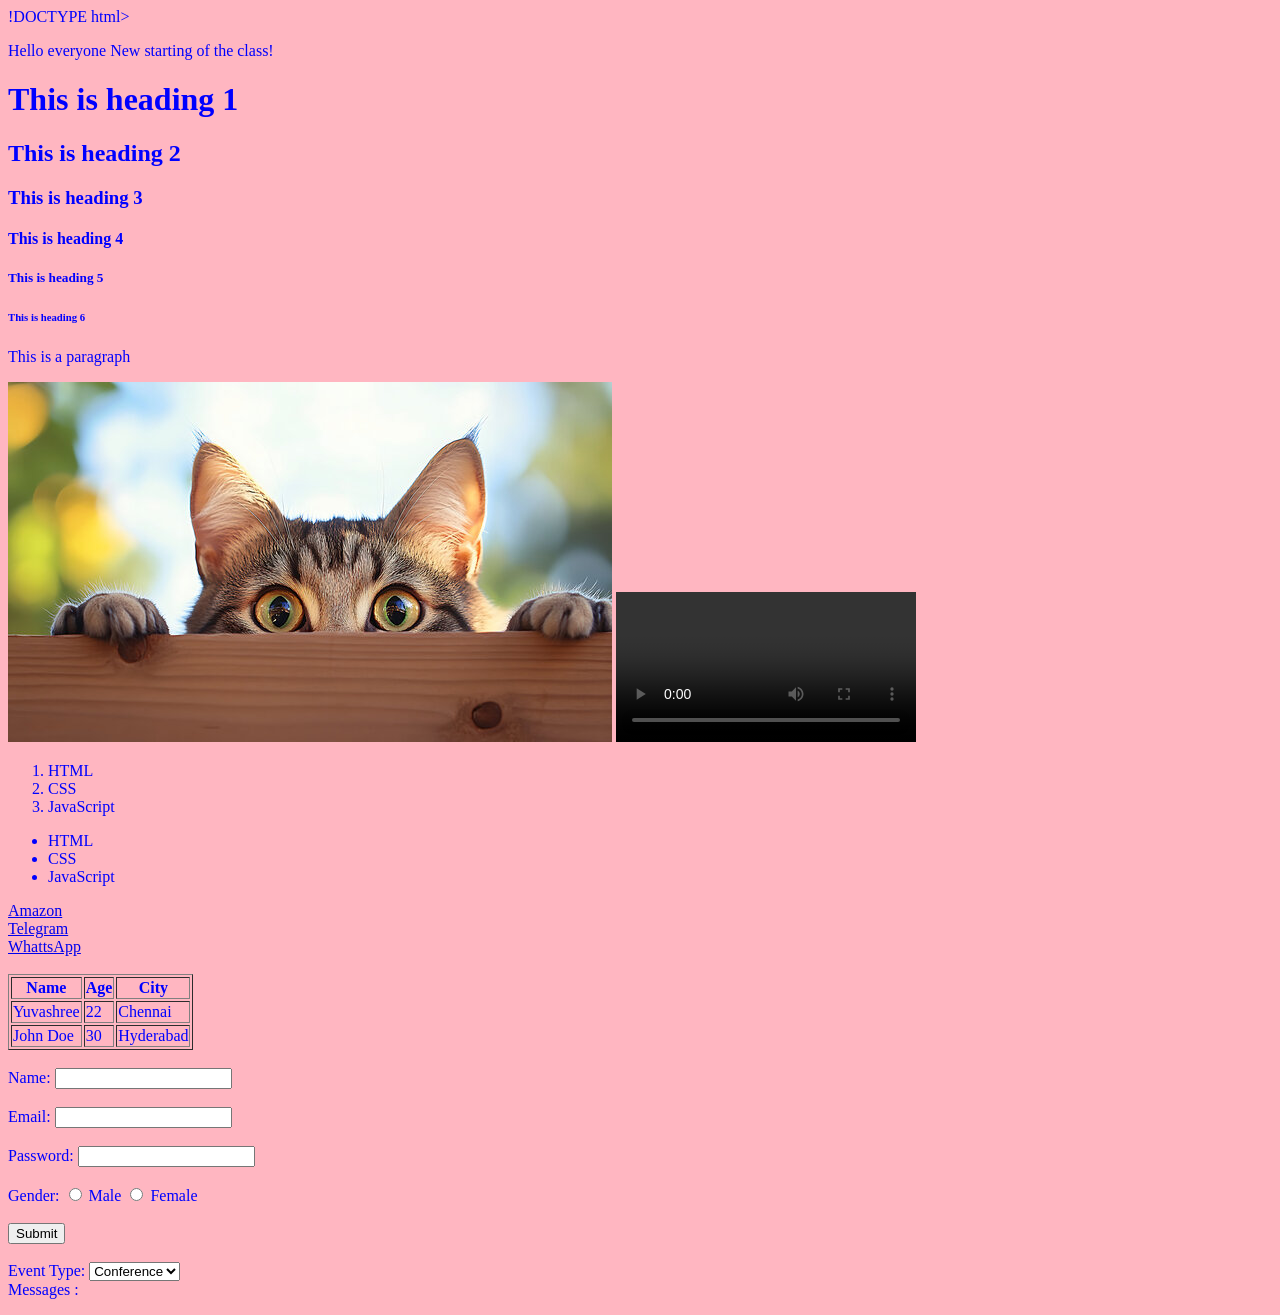
<file: index.html>
!DOCTYPE html>
<html>
    <head>
        <title> My FirstWebsite </title>
    </head>
    <body style="color:blue; background-color:lightpink">            <p> Hello everyone New starting of the class! </p>
        <h1> This is heading 1 </h1>
        <h2> This is heading 2 </h2>    
        <h3> This is heading 3 </h3>
        <h4> This is heading 4 </h4>
        <h5> This is heading 5 </h5>
        <h6> This is heading 6 </h6>
        <p> This is a paragraph </p>
         <img src = "360_F_1394511705_kl1T3a1LCyuHE3vTPnnG7lrjYWqkLAAs.jpg" />
        <video controls>           </video>
        <ol>
            <li> HTML </li>
            <li> CSS </li>
            <li> JavaScript </li>
        </ol>
        <ul>
            <li> HTML </li>
            <li> CSS </li>
            <li> JavaScript </li>
        </ul>
        <header></header>
        <footer></footer>
        <nav>
                <a href="http://amazon.in"> Amazon </a><br>
                <a href="http://telegram.com"> Telegram </a><br>
                <a href="http://web.whattsapp.com"> WhattsApp </a><br>
        </nav><br>          <table border="1">
            <tr>
                <th> Name </th>
                <th> Age </th>
                <th> City </th>
            </tr>
            <tr>
                <td> Yuvashree </td>
                <td> 22 </td>
                <td> Chennai </td>
            </tr>
            <tr>
                <td> John Doe </td>
                <td> 30 </td>
                <td> Hyderabad </td>
            </tr>
        </table><br>
        <form>
            <label for="name"> Name: </label>
            <input type="text" id="name" name="name"><br><br>
            <label for="email"> Email: </label>
            <input type="email" id="email" name="email"><br><br>
            <label for="password"> Password: </label>
            <input type="password" id="password" name="password"><br><br>
            <label for="gender"> Gender: </label>
            <input type="radio" name="gender"> Male
            <input type="radio" name="gender"> Female <br><br>
            <input type="submit" value="Submit"><br><br>
            <label> Event Type: </label>
            <select>
                <option value="conference"> Conference </option>
                <option value="workshop"> Workshop </option>
                <option value="webinar"> Webinar </option>
            </select><br>
            <label> Messages : </label><br>
</file>
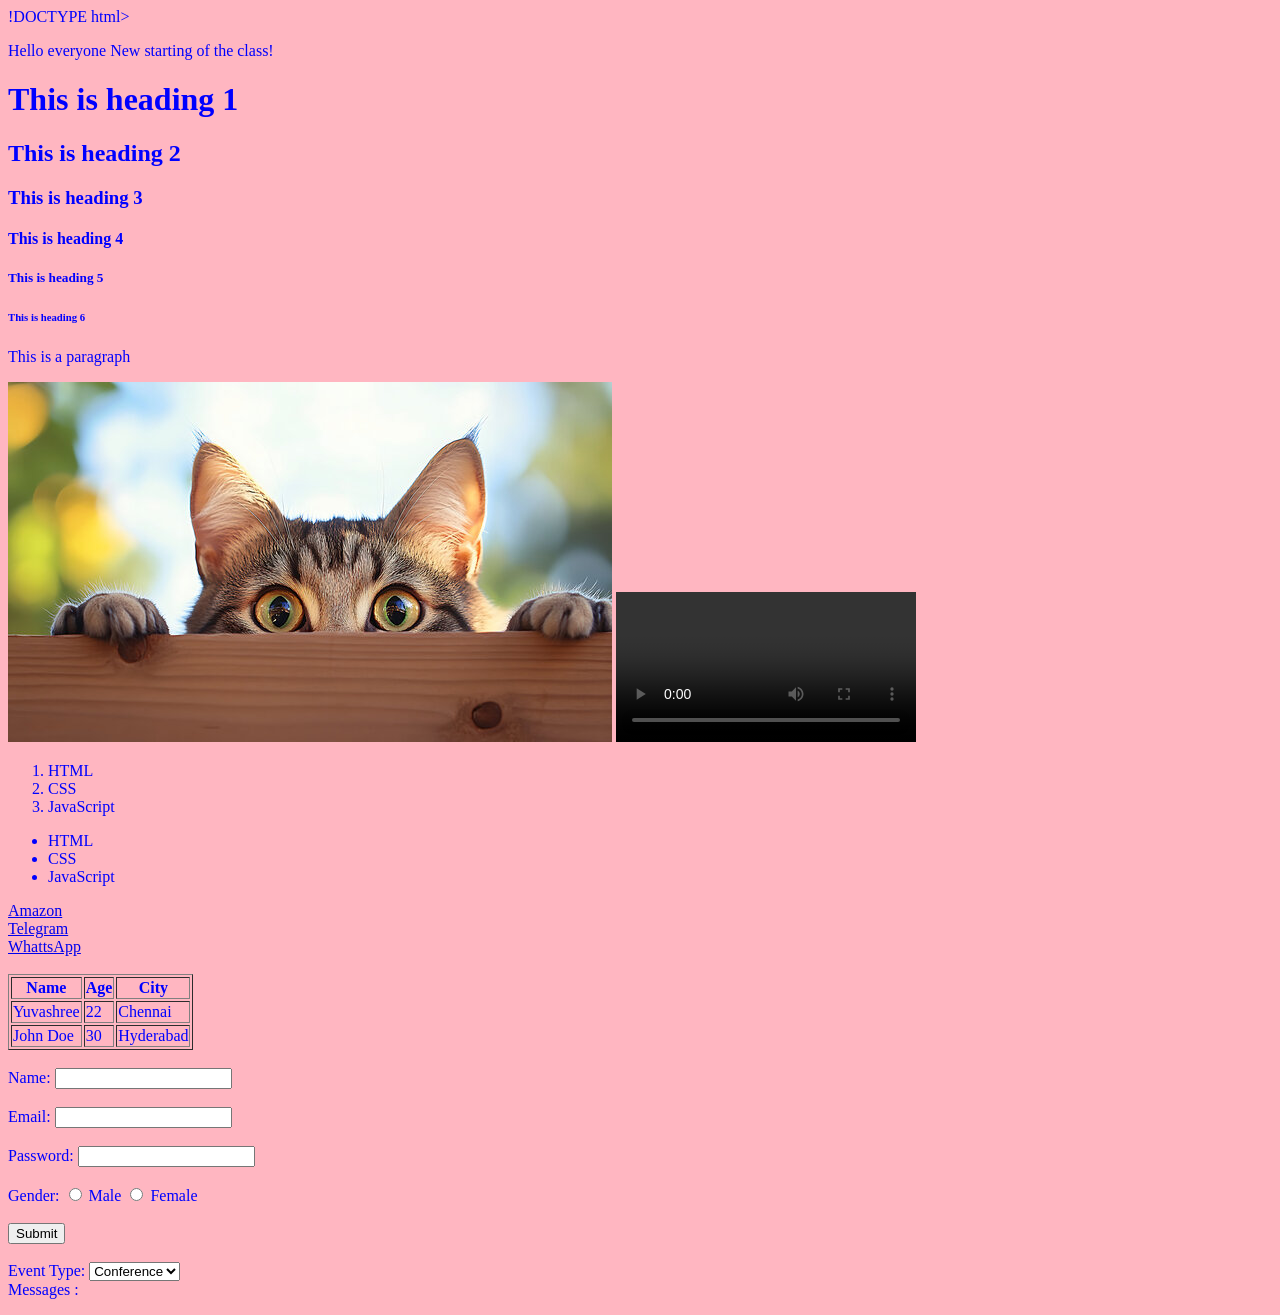
<file: html/index.html>
!DOCTYPE html>
<html>
    <head>
        <title> My FirstWebsite </title>
    </head>
    <body style="color:blue; background-color:lightpink">            <p> Hello everyone New starting of the class! </p>
        <h1> This is heading 1 </h1>
        <h2> This is heading 2 </h2>    
        <h3> This is heading 3 </h3>
        <h4> This is heading 4 </h4>
        <h5> This is heading 5 </h5>
        <h6> This is heading 6 </h6>
        <p> This is a paragraph </p>
         <img src = "360_F_1394511705_kl1T3a1LCyuHE3vTPnnG7lrjYWqkLAAs.jpg" />
        <video controls>           </video>
        <ol>
            <li> HTML </li>
            <li> CSS </li>
            <li> JavaScript </li>
        </ol>
        <ul>
            <li> HTML </li>
            <li> CSS </li>
            <li> JavaScript </li>
        </ul>
        <header></header>
        <footer></footer>
        <nav>
                <a href="http://amazon.in"> Amazon </a><br>
                <a href="http://telegram.com"> Telegram </a><br>
                <a href="http://web.whattsapp.com"> WhattsApp </a><br>
        </nav><br>          <table border="1">
            <tr>
                <th> Name </th>
                <th> Age </th>
                <th> City </th>
            </tr>
            <tr>
                <td> Yuvashree </td>
                <td> 22 </td>
                <td> Chennai </td>
            </tr>
            <tr>
                <td> John Doe </td>
                <td> 30 </td>
                <td> Hyderabad </td>
            </tr>
        </table><br>
        <form>
            <label for="name"> Name: </label>
            <input type="text" id="name" name="name"><br><br>
            <label for="email"> Email: </label>
            <input type="email" id="email" name="email"><br><br>
            <label for="password"> Password: </label>
            <input type="password" id="password" name="password"><br><br>
            <label for="gender"> Gender: </label>
            <input type="radio" name="gender"> Male
            <input type="radio" name="gender"> Female <br><br>
            <input type="submit" value="Submit"><br><br>
            <label> Event Type: </label>
            <select>
                <option value="conference"> Conference </option>
                <option value="workshop"> Workshop </option>
                <option value="webinar"> Webinar </option>
            </select><br>
            <label> Messages : </label><br>
</file>
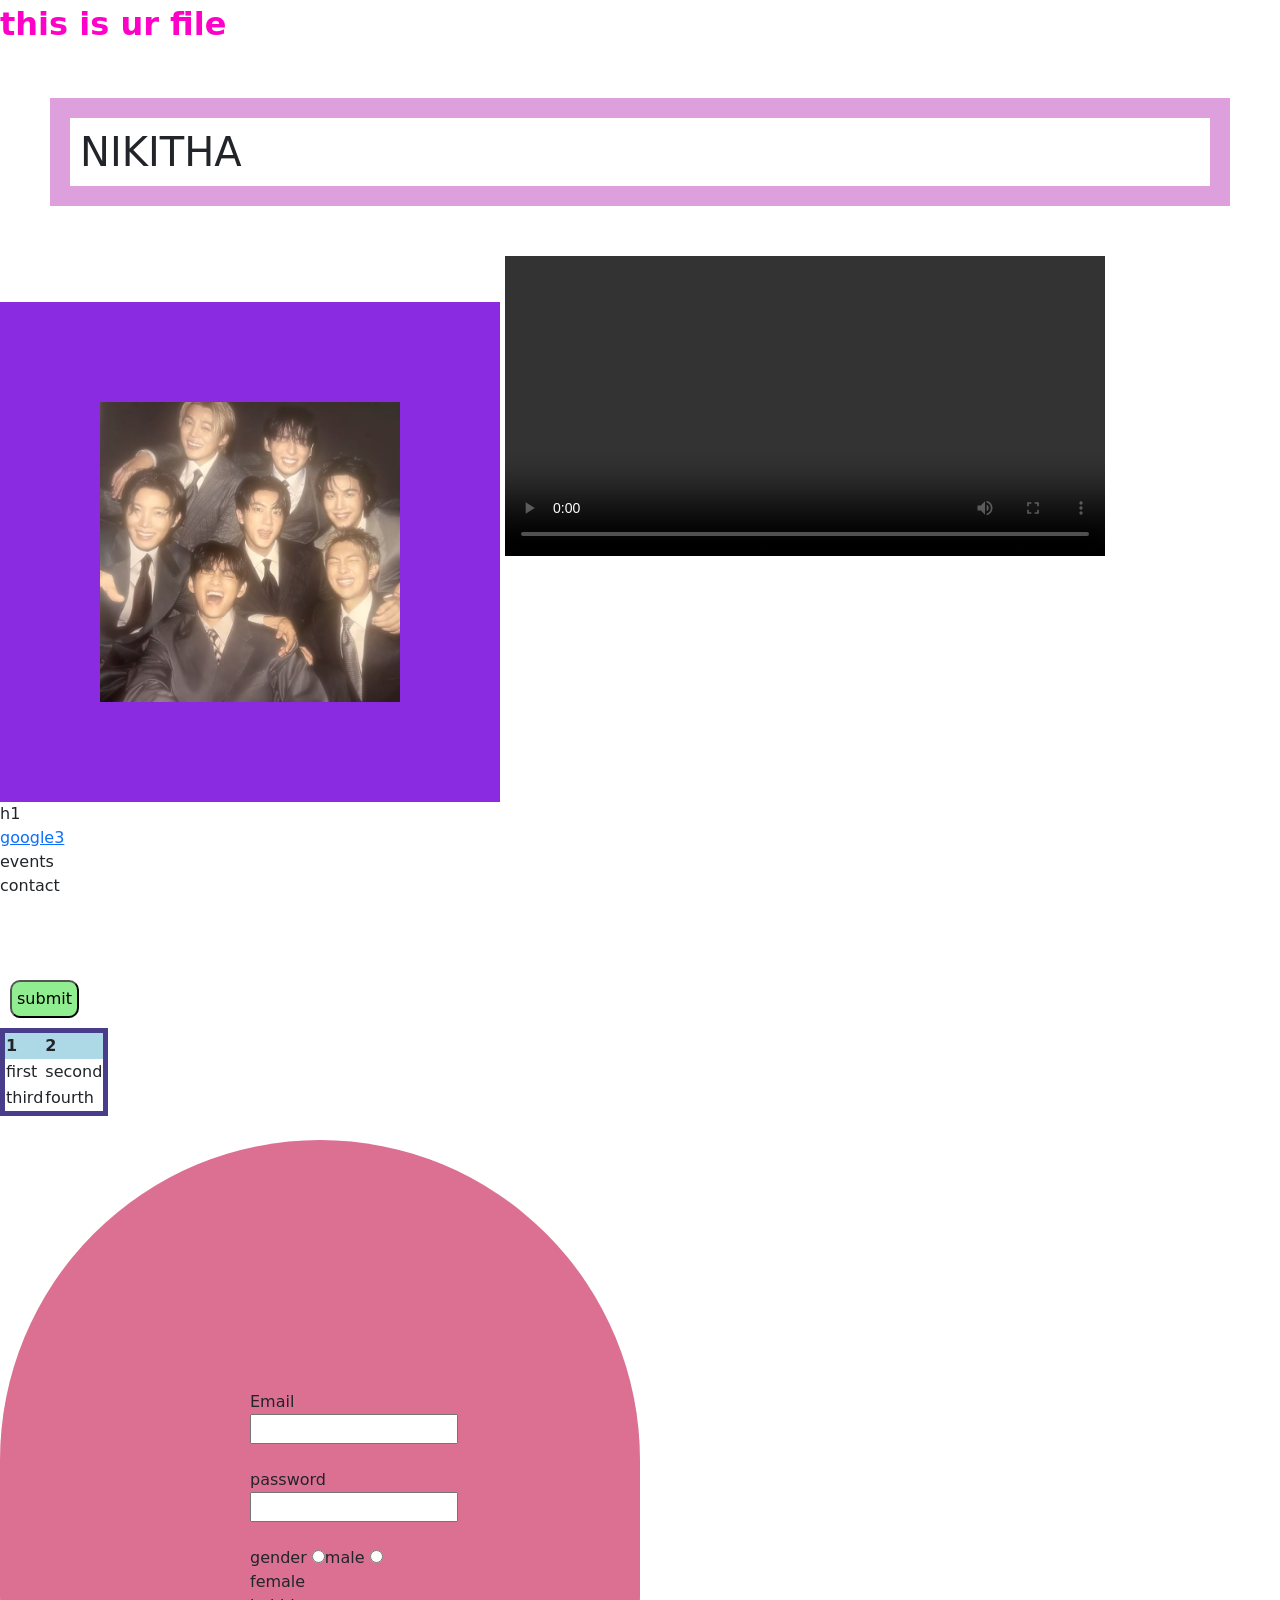
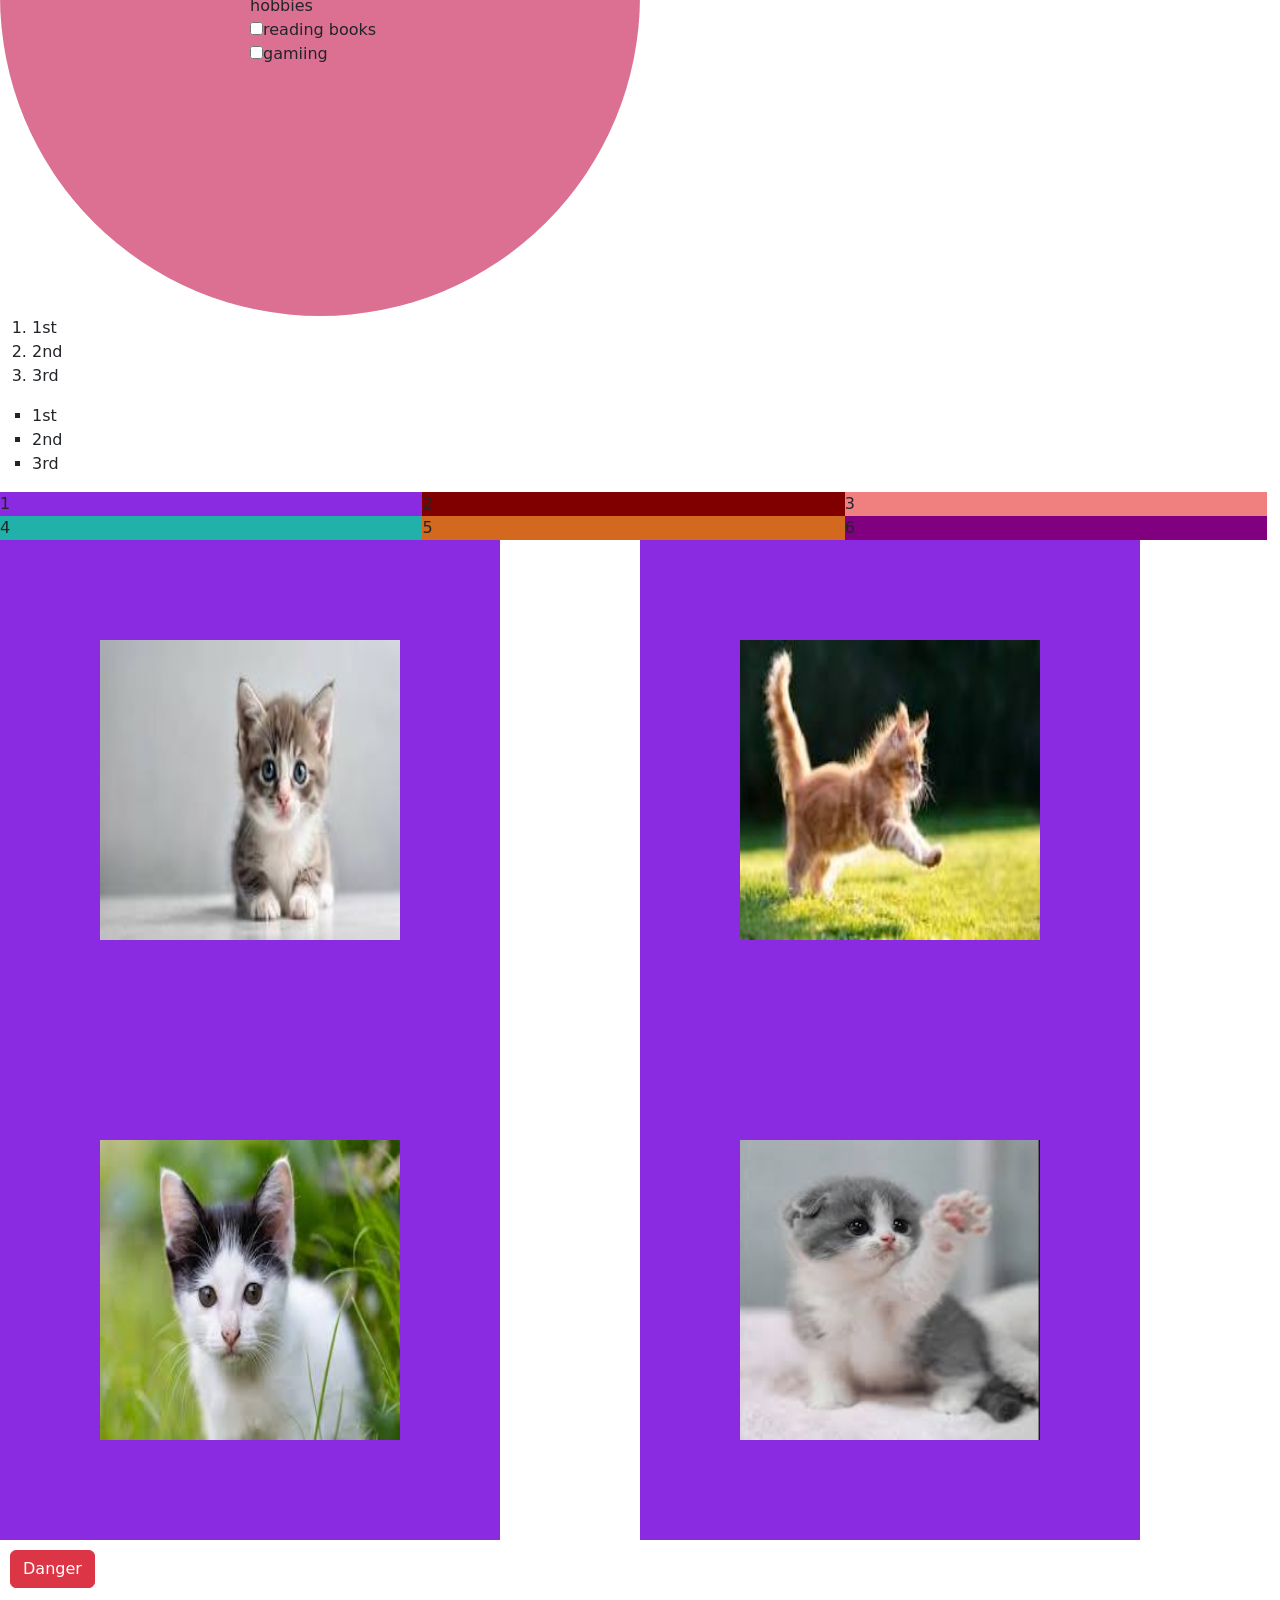
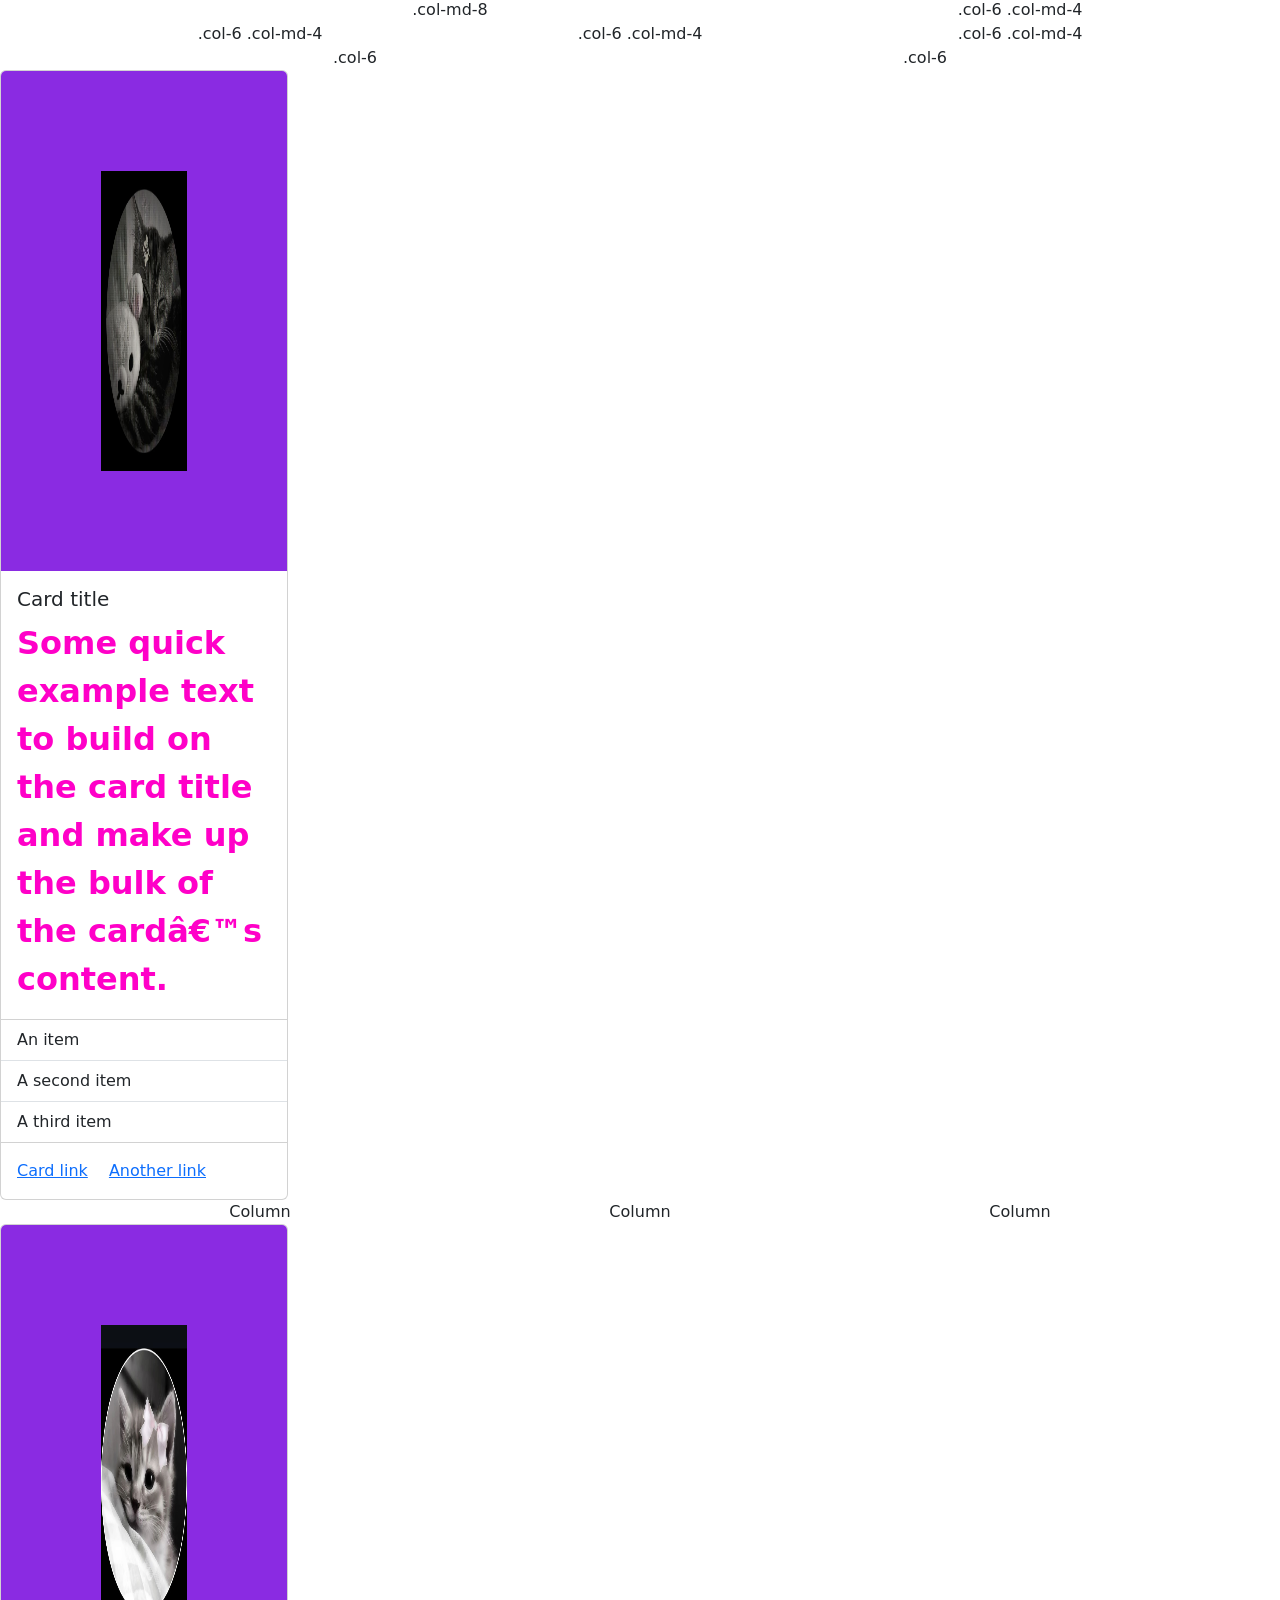
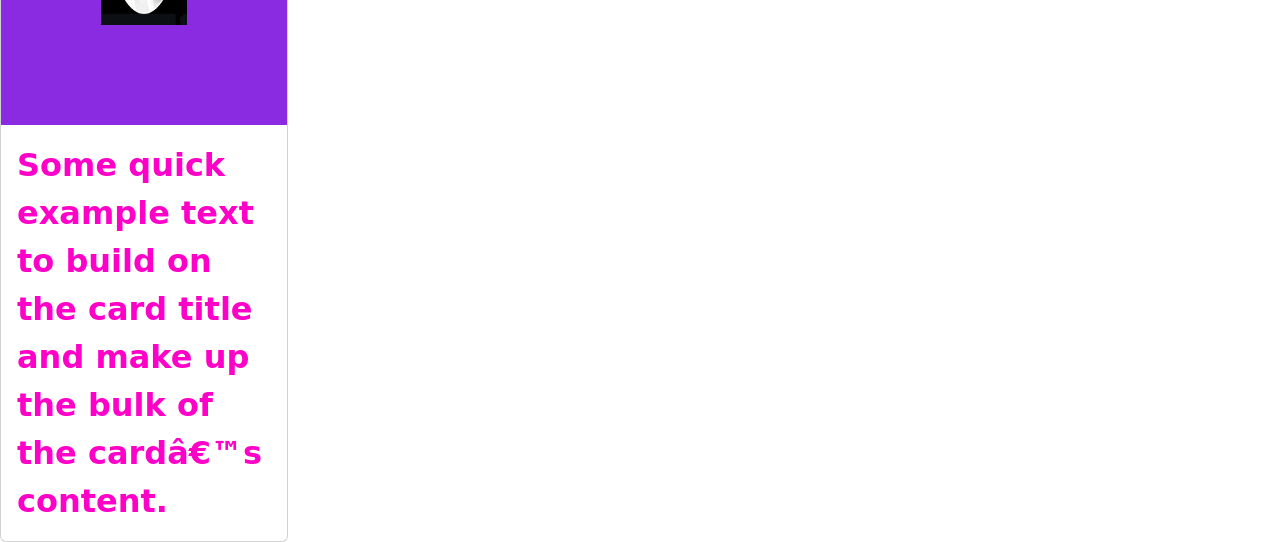
<file: code1.html>
<!DOCTYPE html>
<head>
    </head>
    <meta name="viewport"
        content="width=device-width, 
        initial-scale=1.0">
    <title>my first website</title>
    <link href="https://cdn.jsdelivr.net/npm/bootstrap@5.3.8/dist/css/bootstrap.min.css" rel="stylesheet" integrity="sha384-sRIl4kxILFvY47J16cr9ZwB07vP4J8+LH7qKQnuqkuIAvNWLzeN8tE5YBujZqJLB" crossorigin="anonymous">
    <link rel="stylesheet" href="styless.css">
    
</head>

<body>
    <p>this is ur file</p>
    <h1>NIKITHA</h1>
    <img src = "WhatsApp Image 2026-06-15 at 9.26.34 AM.jpeg" />
    <video controls>
        <source src = "13720835_1080_1920_50fps.mp4" type="video/mp4"/>
    </video>
    <main>h1</main>
    <nav>
        <a href = "https://google.com">google3</a>
        <a>events</a>
        <a>contact</a>
    </nav>
    <br><br><br>
    <button>submit </button>
    <table>
        <tr>
            <th>1</th>
            <th>2</th>
        </tr>
        <tr>
            <td>first </td>
            <td>second</td>
        </tr>
        <tr>
            <td>third</td>
            <td>fourth</td>
        </tr>
    </table>
    <br>
    <form>
        <label>Email</label>
        <input type="email">
        <br><br>
        <label>password</label>
        <input type="password">
        <br><br>
        <label>gender
            <input name="gender" type="radio">male
            <input name="gender" type="radio">female
        </label><br>
        <label>hobbies<br>
            <input name="gender" type="checkbox">reading books
            <input name="gender" type="checkbox">gamiing

        </label>
    </form>

    <ol>
            <li> 1st </li>
            <li> 2nd </li>
            <li> 3rd </li>
    </ol>
    <ul>
        <li> 1st </li>
        <li> 2nd </li>
        <li> 3rd </li>

    </ul>
    <div class="grid">
        <div id ="one">1</div>
        <div id ="two">2</div>
        <div id="three">3</div>
        <div id="four">4</div>
        <div id="five">5</div>
        <div id="six">6</div>
    </div>

    <div class="CAT">
        <div ID="cat0"> 
            <img src="download.jpg">  
        </div>
        <div id="cat1">  
            <img src="download (1).jpg"> 
        </div>
        <div id="cat2">  
            <img src="download (2).jpg"> 
        </div>
        <div> 
            <img src="download (3).jpg">  
        </div>

    </div>
    <button type="button" class="btn btn-danger">Danger</button>
    <div class="container text-center">
  <!-- Stack the columns on mobile by making one full-width and the other half-width -->
  <div class="row">
    <div class="col-md-8">.col-md-8</div>
    <div class="col-6 col-md-4">.col-6 .col-md-4</div>
  </div>

  <!-- Columns start at 50% wide on mobile and bump up to 33.3% wide on desktop -->
  <div class="row">
    <div class="col-6 col-md-4">.col-6 .col-md-4</div>
    <div class="col-6 col-md-4">.col-6 .col-md-4</div>
    <div class="col-6 col-md-4">.col-6 .col-md-4</div>
  </div>

  <!-- Columns are always 50% wide, on mobile and desktop -->
  <div class="row">
    <div class="col-6">.col-6</div>
    <div class="col-6">.col-6</div>
  </div>
</div>
<div class="card" style="width: 18rem;">
  <img src="WhatsApp Image 2026-06-15 at 9.30.24 AM.jpeg" class="card-img-top" alt="...">
  <div class="card-body">
    <h5 class="card-title">Card title</h5>
    <p class="card-text">Some quick example text to build on the card title and make up the bulk of the card’s content.</p>
  </div>
  <ul class="list-group list-group-flush">
    <li class="list-group-item">An item</li>
    <li class="list-group-item">A second item</li>
    <li class="list-group-item">A third item</li>
  </ul>
  <div class="card-body">
    <a href="#" class="card-link">Card link</a>
    <a href="#" class="card-link">Another link</a>
  </div>
</div>
<div class="container text-center">
  <div class="row">
    <div class="col">
      Column
    </div>
    <div class="col">
      Column
    </div>
    <div class="col">
      Column
    </div>
  </div>
</div><div class="card" style="width: 18rem;">
  <img src="WhatsApp Image 2026-06-15 at 9.30.24 AM (1).jpeg" class="card-img-top" alt="...">
  <div class="card-body">
    <p class="card-text">Some quick example text to build on the card title and make up the bulk of the card’s content.</p>
  </div>
</div>
        
</body>
<script src="batch3.js">
</script>
</html>
</file>
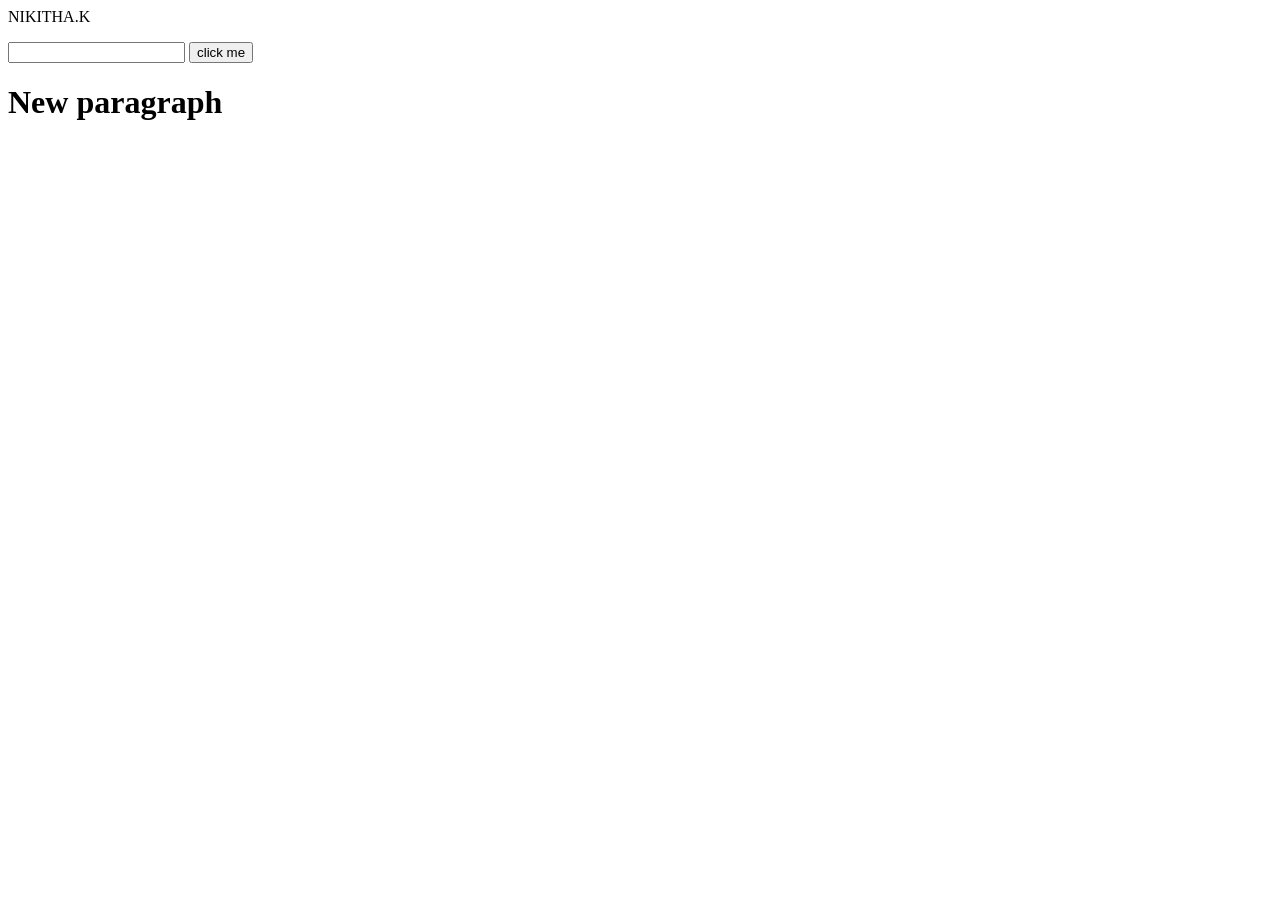
<file: code6.html>
<html>
    <head></head>
    <body>
        <p class ="pclass" id="ptag">paragraph tag
        </p>
        <input type="text" onchange="newfunction()" id="eventlistener">
        <button onclick="alert('clicked')" =>click me</button>
        <p id="Ptag"></p>
    </body>
    <script src="script.js"></script>

</html>
</file>
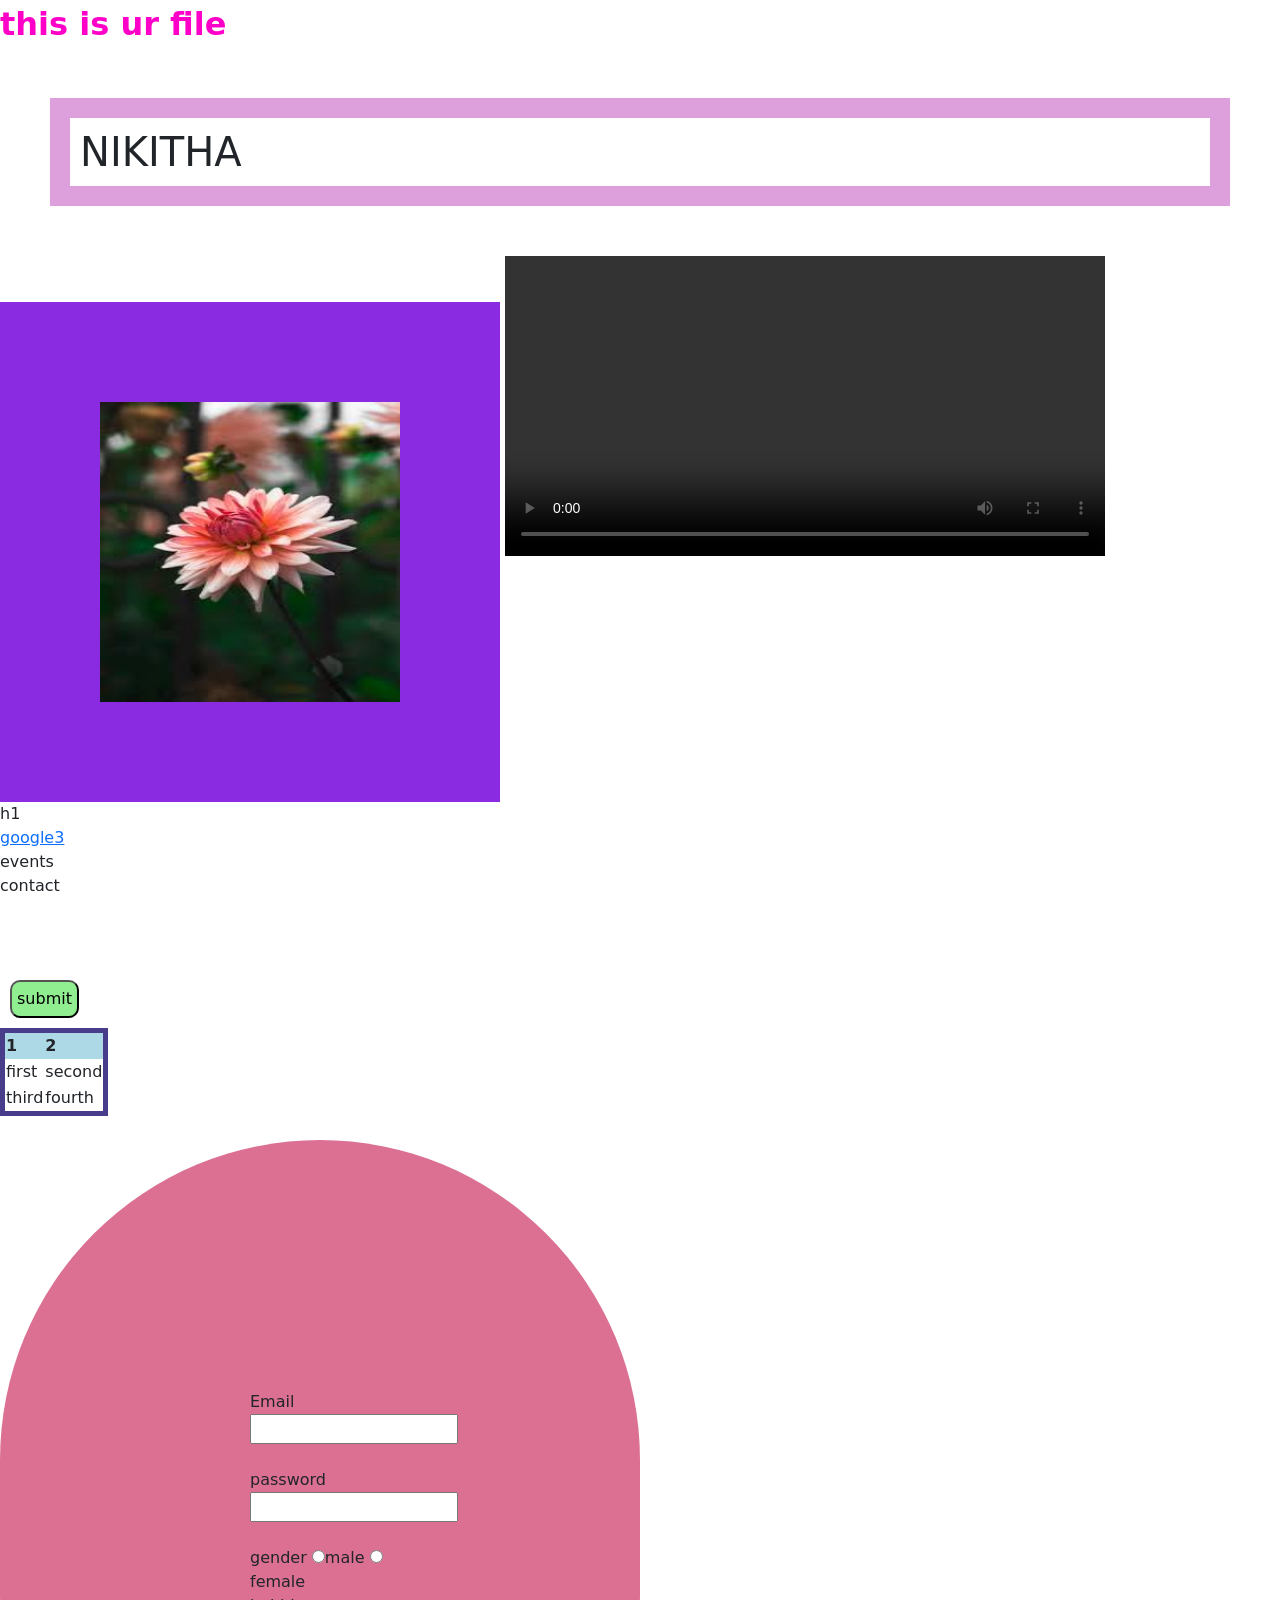
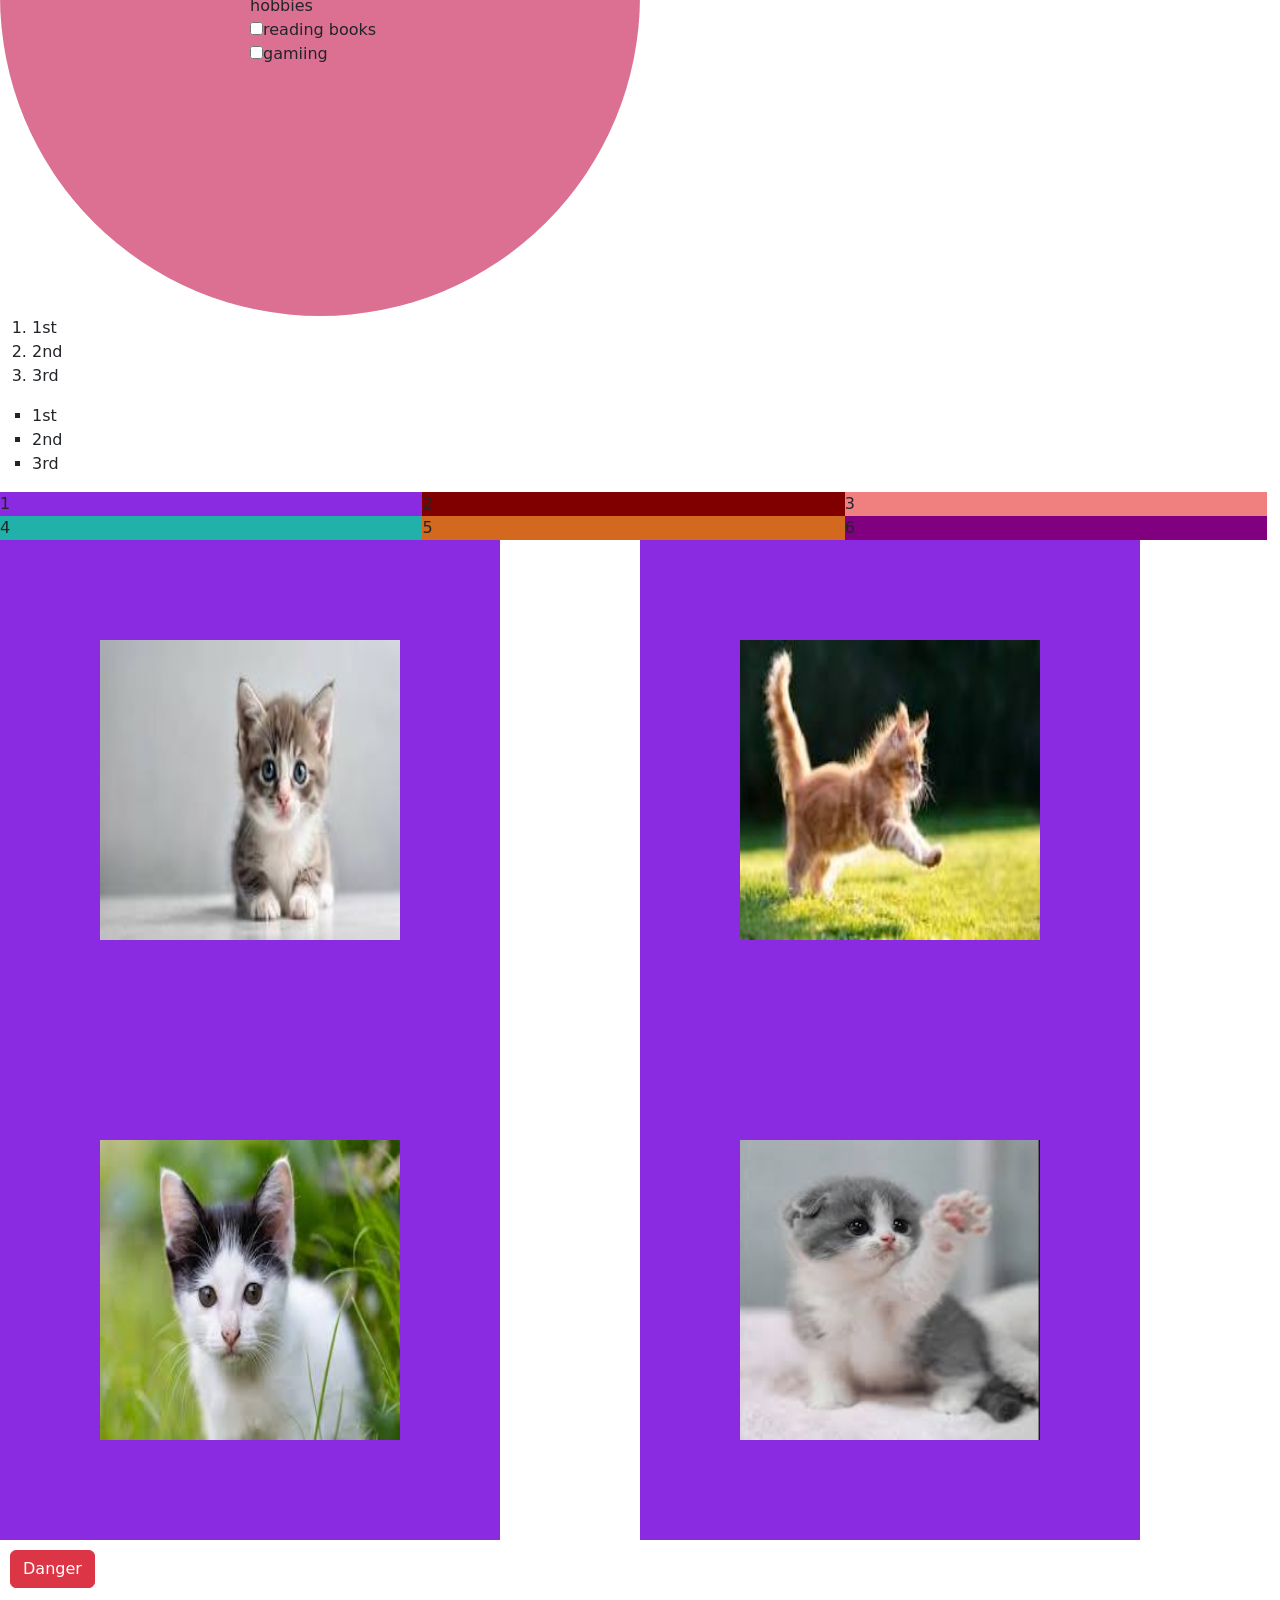
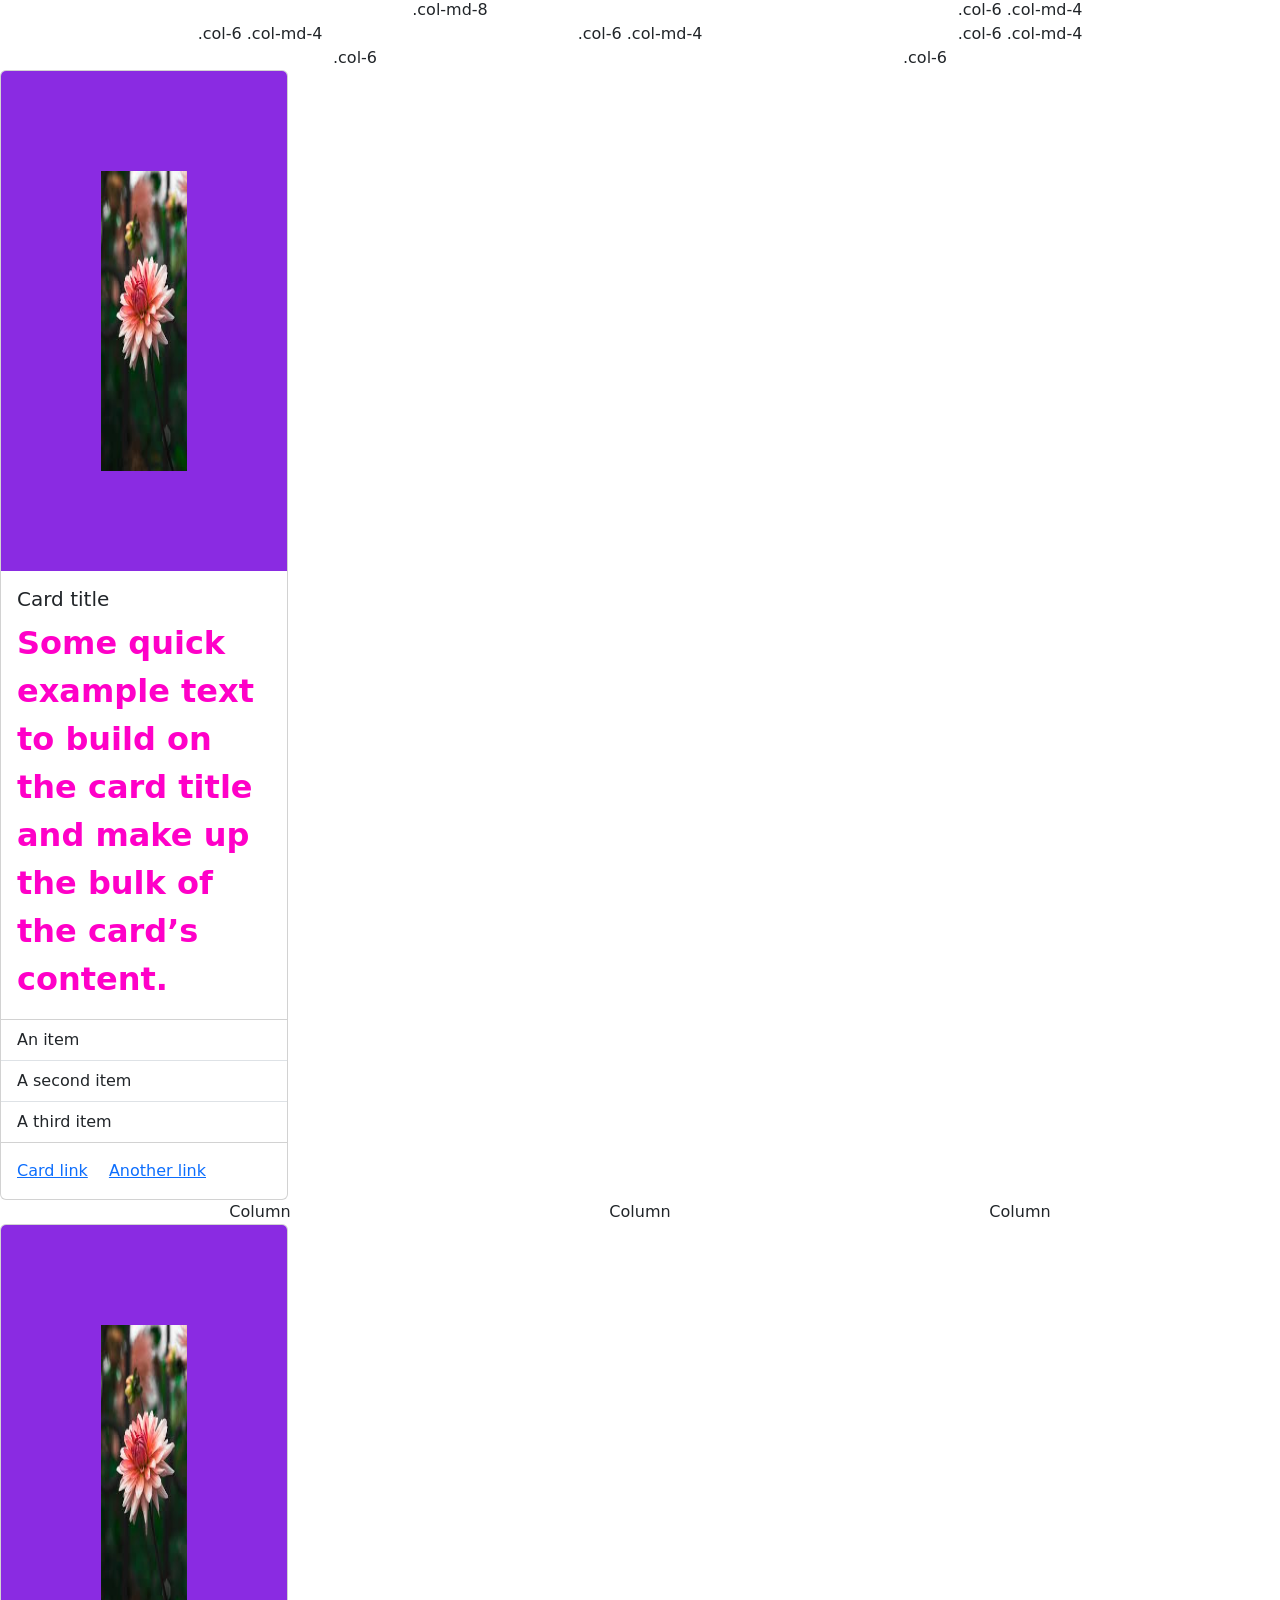
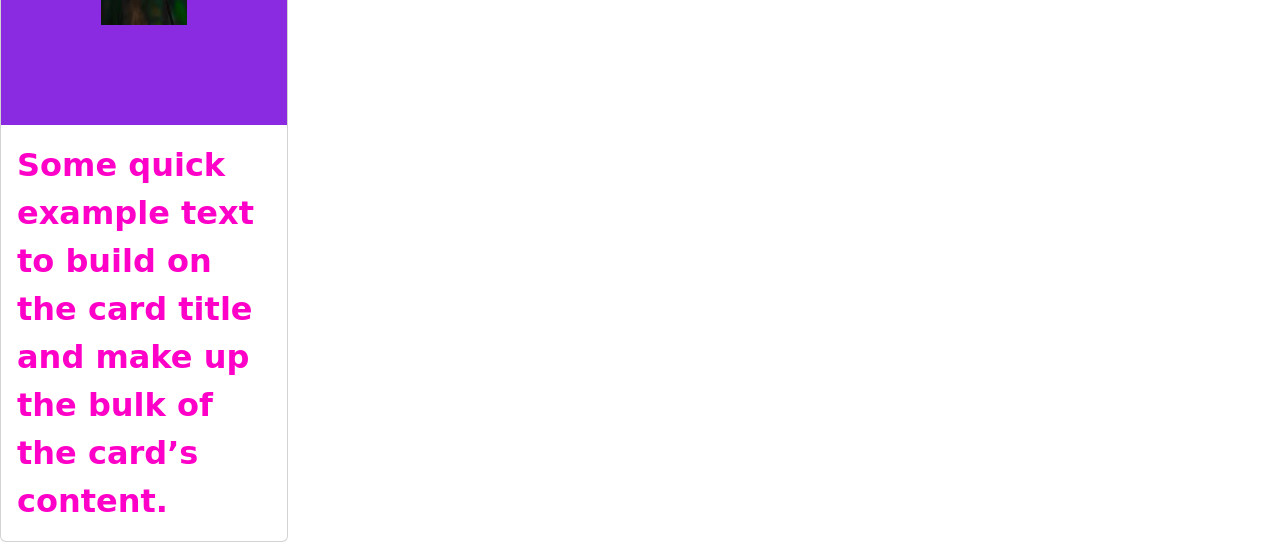
<file: my first website.html>
<!DOCTYPE html>
<!-- saved from url=(0032)http://127.0.0.1:5500/code1.html -->
<html><head><meta http-equiv="Content-Type" content="text/html; charset=UTF-8">
    <meta name="viewport" content="width=device-width, 
        initial-scale=1.0"><title>my first website</title><link href="./my first website_files/bootstrap.min.css" rel="stylesheet" integrity="sha384-sRIl4kxILFvY47J16cr9ZwB07vP4J8+LH7qKQnuqkuIAvNWLzeN8tE5YBujZqJLB" crossorigin="anonymous"><link rel="stylesheet" href="./my first website_files/styless.css"></head>
    
    
    
    
    


<body>
    <p>this is ur file</p>
    <h1>NIKITHA</h1>
    <img src="./my first website_files/download (4).jpg">
    <video controls="">
        <source src="13720835_1080_1920_50fps.mp4" type="video/mp4">
    </video>
    <main>h1</main>
    <nav>
        <a href="https://google.com/">google3</a>
        <a>events</a>
        <a>contact</a>
    </nav>
    <br><br><br>
    <button>submit </button>
    <table>
        <tbody><tr>
            <th>1</th>
            <th>2</th>
        </tr>
        <tr>
            <td>first </td>
            <td>second</td>
        </tr>
        <tr>
            <td>third</td>
            <td>fourth</td>
        </tr>
    </tbody></table>
    <br>
    <form>
        <label>Email</label>
        <input type="email">
        <br><br>
        <label>password</label>
        <input type="password">
        <br><br>
        <label>gender
            <input name="gender" type="radio">male
            <input name="gender" type="radio">female
        </label><br>
        <label>hobbies<br>
            <input name="gender" type="checkbox">reading books
            <input name="gender" type="checkbox">gamiing

        </label>
    </form>

    <ol>
            <li> 1st </li>
            <li> 2nd </li>
            <li> 3rd </li>
    </ol>
    <ul>
        <li> 1st </li>
        <li> 2nd </li>
        <li> 3rd </li>

    </ul>
    <div class="grid">
        <div id="one">1</div>
        <div id="two">2</div>
        <div id="three">3</div>
        <div id="four">4</div>
        <div id="five">5</div>
        <div id="six">6</div>
    </div>

    <div class="CAT">
        <div id="cat0"> 
            <img src="./my first website_files/download.jpg">  
        </div>
        <div id="cat1">  
            <img src="./my first website_files/download (1).jpg"> 
        </div>
        <div id="cat2">  
            <img src="./my first website_files/download (2).jpg"> 
        </div>
        <div> 
            <img src="./my first website_files/download (3).jpg">  
        </div>

    </div>
    <button type="button" class="btn btn-danger">Danger</button>
    <div class="container text-center">
  <!-- Stack the columns on mobile by making one full-width and the other half-width -->
  <div class="row">
    <div class="col-md-8">.col-md-8</div>
    <div class="col-6 col-md-4">.col-6 .col-md-4</div>
  </div>

  <!-- Columns start at 50% wide on mobile and bump up to 33.3% wide on desktop -->
  <div class="row">
    <div class="col-6 col-md-4">.col-6 .col-md-4</div>
    <div class="col-6 col-md-4">.col-6 .col-md-4</div>
    <div class="col-6 col-md-4">.col-6 .col-md-4</div>
  </div>

  <!-- Columns are always 50% wide, on mobile and desktop -->
  <div class="row">
    <div class="col-6">.col-6</div>
    <div class="col-6">.col-6</div>
  </div>
</div>
<div class="card" style="width: 18rem;">
  <img src="./my first website_files/download (4).jpg" class="card-img-top" alt="...">
  <div class="card-body">
    <h5 class="card-title">Card title</h5>
    <p class="card-text">Some quick example text to build on the card title and make up the bulk of the card’s content.</p>
  </div>
  <ul class="list-group list-group-flush">
    <li class="list-group-item">An item</li>
    <li class="list-group-item">A second item</li>
    <li class="list-group-item">A third item</li>
  </ul>
  <div class="card-body">
    <a href="http://127.0.0.1:5500/code1.html#" class="card-link">Card link</a>
    <a href="http://127.0.0.1:5500/code1.html#" class="card-link">Another link</a>
  </div>
</div>
<div class="container text-center">
  <div class="row">
    <div class="col">
      Column
    </div>
    <div class="col">
      Column
    </div>
    <div class="col">
      Column
    </div>
  </div>
</div><div class="card" style="width: 18rem;">
  <img src="./my first website_files/download (4).jpg" class="card-img-top" alt="...">
  <div class="card-body">
    <p class="card-text">Some quick example text to build on the card title and make up the bulk of the card’s content.</p>
  </div>
</div>
        
<!-- Code injected by live-server -->
<script>
	// <![CDATA[  <-- For SVG support
	if ('WebSocket' in window) {
		(function () {
			function refreshCSS() {
				var sheets = [].slice.call(document.getElementsByTagName("link"));
				var head = document.getElementsByTagName("head")[0];
				for (var i = 0; i < sheets.length; ++i) {
					var elem = sheets[i];
					var parent = elem.parentElement || head;
					parent.removeChild(elem);
					var rel = elem.rel;
					if (elem.href && typeof rel != "string" || rel.length == 0 || rel.toLowerCase() == "stylesheet") {
						var url = elem.href.replace(/(&|\?)_cacheOverride=\d+/, '');
						elem.href = url + (url.indexOf('?') >= 0 ? '&' : '?') + '_cacheOverride=' + (new Date().valueOf());
					}
					parent.appendChild(elem);
				}
			}
			var protocol = window.location.protocol === 'http:' ? 'ws://' : 'wss://';
			var address = protocol + window.location.host + window.location.pathname + '/ws';
			var socket = new WebSocket(address);
			socket.onmessage = function (msg) {
				if (msg.data == 'reload') window.location.reload();
				else if (msg.data == 'refreshcss') refreshCSS();
			};
			if (sessionStorage && !sessionStorage.getItem('IsThisFirstTime_Log_From_LiveServer')) {
				console.log('Live reload enabled.');
				sessionStorage.setItem('IsThisFirstTime_Log_From_LiveServer', true);
			}
		})();
	}
	else {
		console.error('Upgrade your browser. This Browser is NOT supported WebSocket for Live-Reloading.');
	}
	// ]]>
</script>

</body></html>
</file>
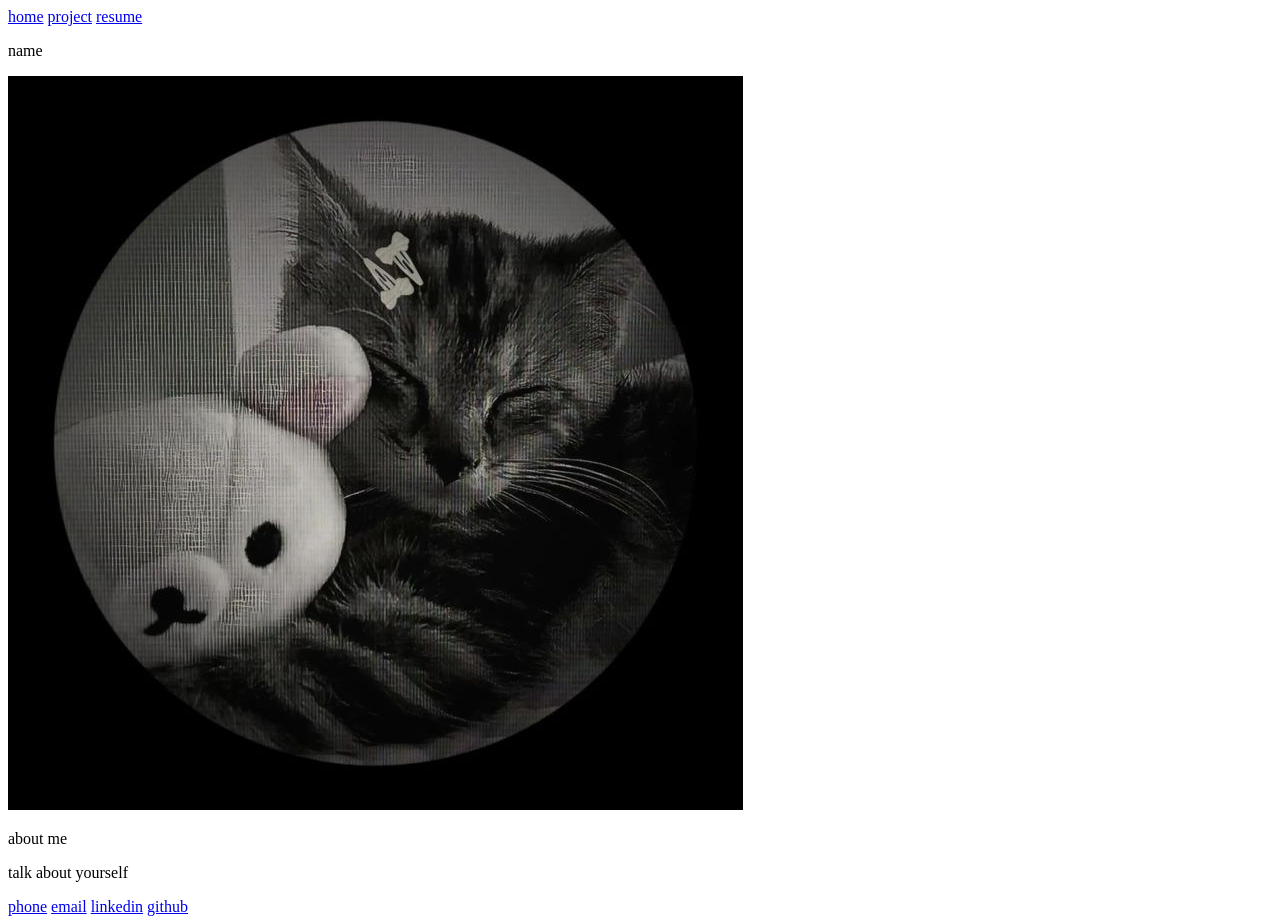
<file: task2.html>
<!DOCTYPE html>
<htnl>
<head>
    <link rel="stylesheet" href="task-2.css">
</head>


<body>
    <nav>
        <a href="batch-3.html">home</a>
        <a href="batch-3projects.html">project</a>
        <a href="batch-3resume">resume</a>
    </nav>
    <div class="main-section"></div>
     <p>name</p>

    <img src="WhatsApp Image 2026-06-15 at 9.30.24 AM.jpeg">
    <p>about me</p>
    <p>talk about yourself</p>
    <footer>
        <a href="tel:+917200984882">phone</a>
        <a href="mail-to:nikitha.0647@gmail.com">email</a>
        <a href="https://www.linkedin.com/nikki">linkedin</a>
        <a href="https://www.github.com/nikki0647">github</a>
    </footer>
</body>
</html>
</file>
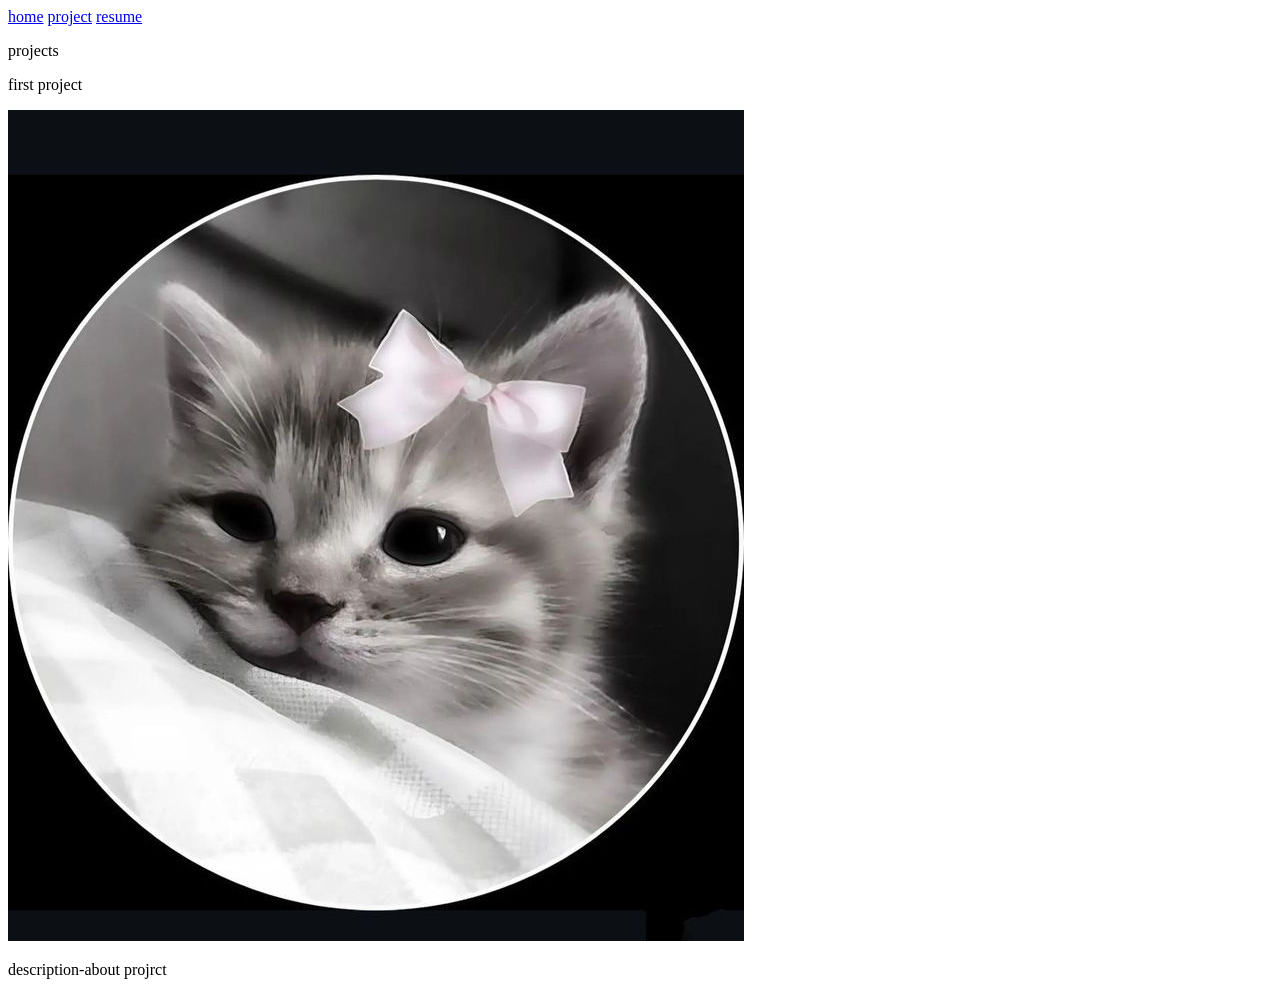
<file: task2project.html>
<!DOCTYPE html>
<html lang ="en">
    <body>
        <nav>
            <a href="batch-3.html">home</a>
            <a href="batch-3projects.html">project</a>
            <a href="batch-3resume">resume</a>
        </nav>
        <p>projects</p>
        <p>first project</p>
        <div class="project">
            <a href="https://github.com/nikitha0647-prog/411724106046"><img src="WhatsApp Image 2026-06-15 at 9.30.24 AM (1).jpeg"></a>
        <p>description-about projrct</p>
    </div>
    </body>
</html>
</file>
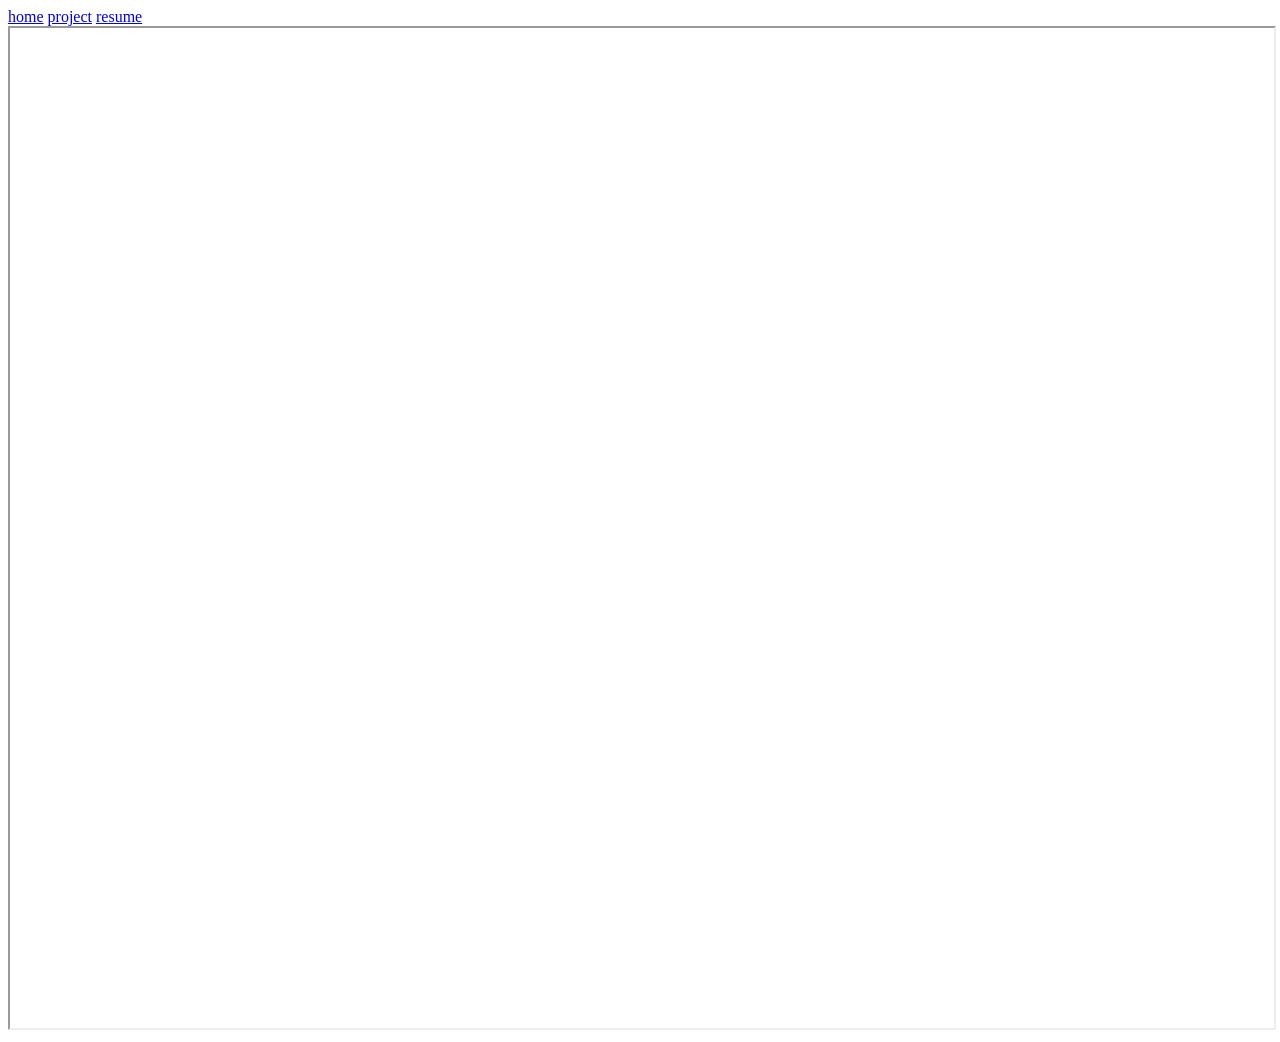
<file: task2resume.html>
<!DOCTYPE html>
<html lang="en">
    <head></head>
    <body>
        <nav>
             <a href="batch-3.html">home</a>
             <a href="batch-3projects.html">project</a>
             <a href="batch-3resume">resume</a>
        </nav>
        <iframe src="JAVA PROGRAM.pdf"
        height="1000px" width="100%">
    </iframe>
    </body>
</html>
</file>
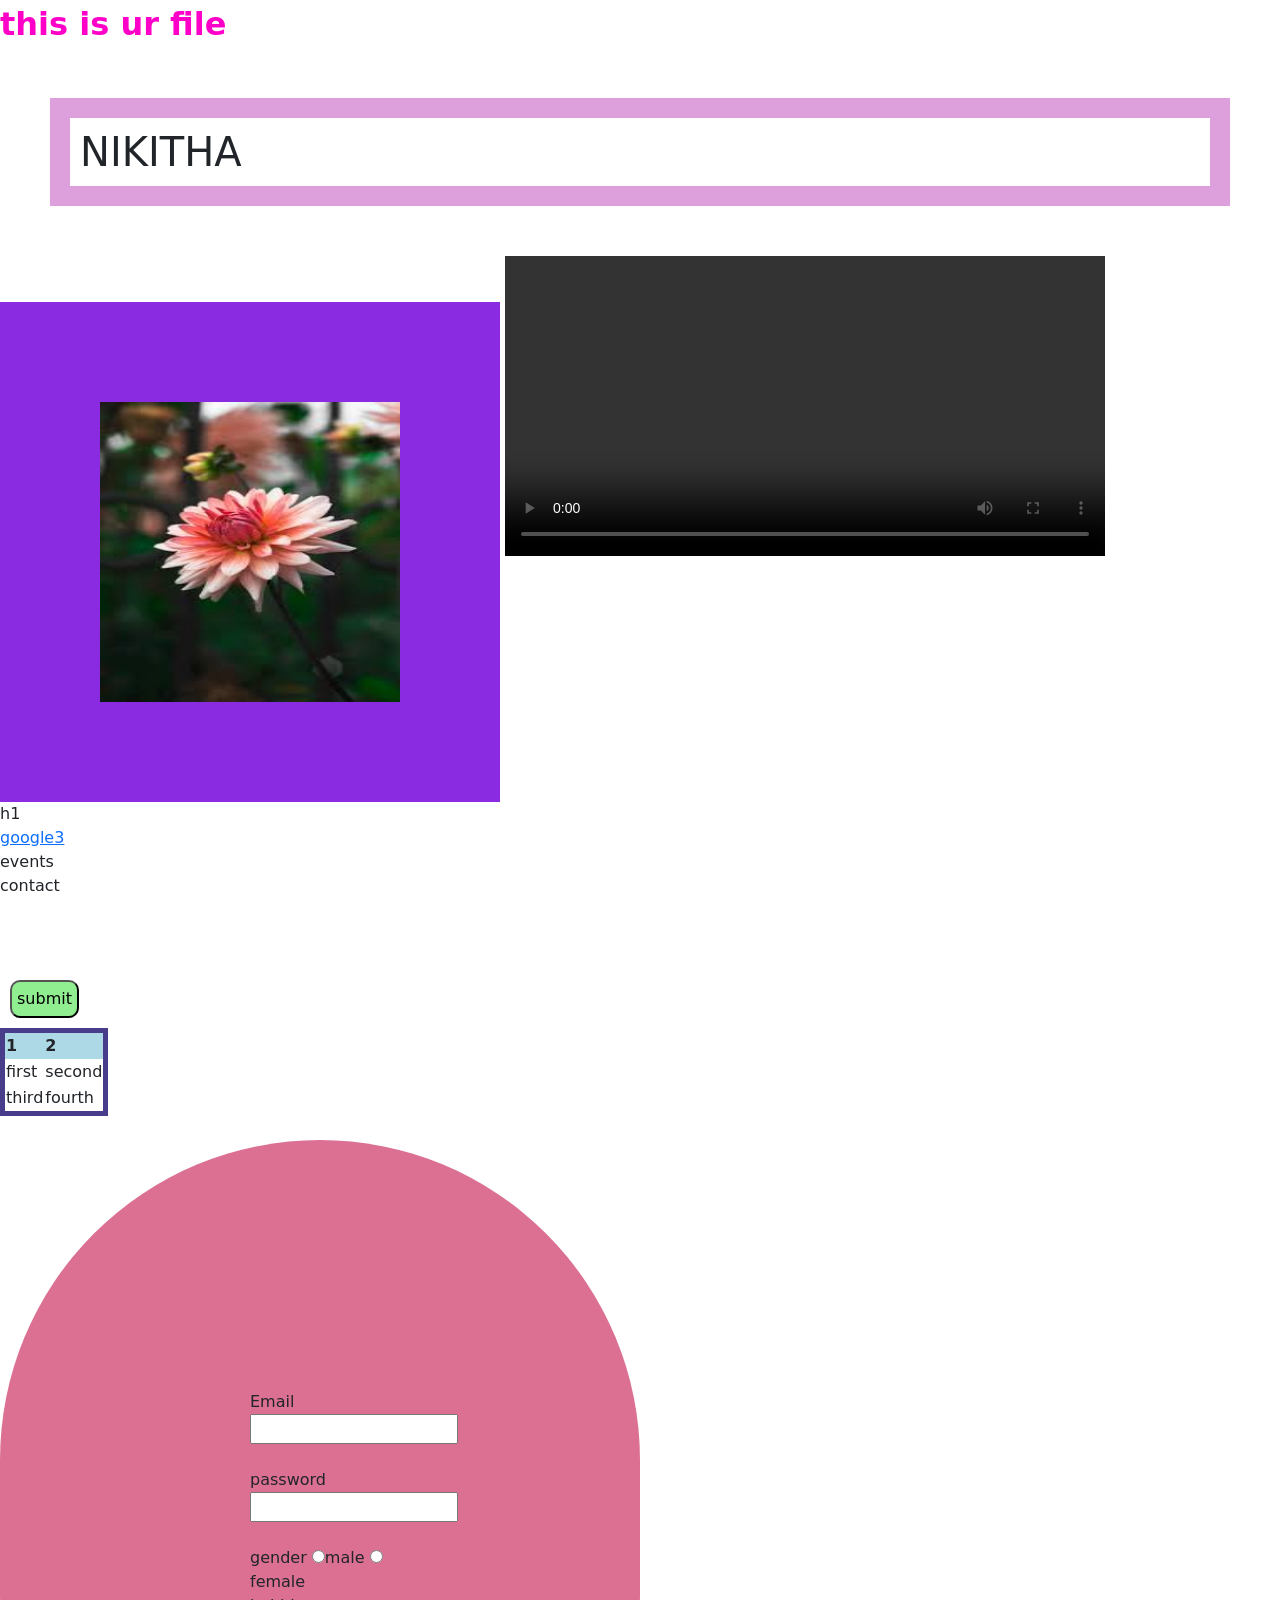
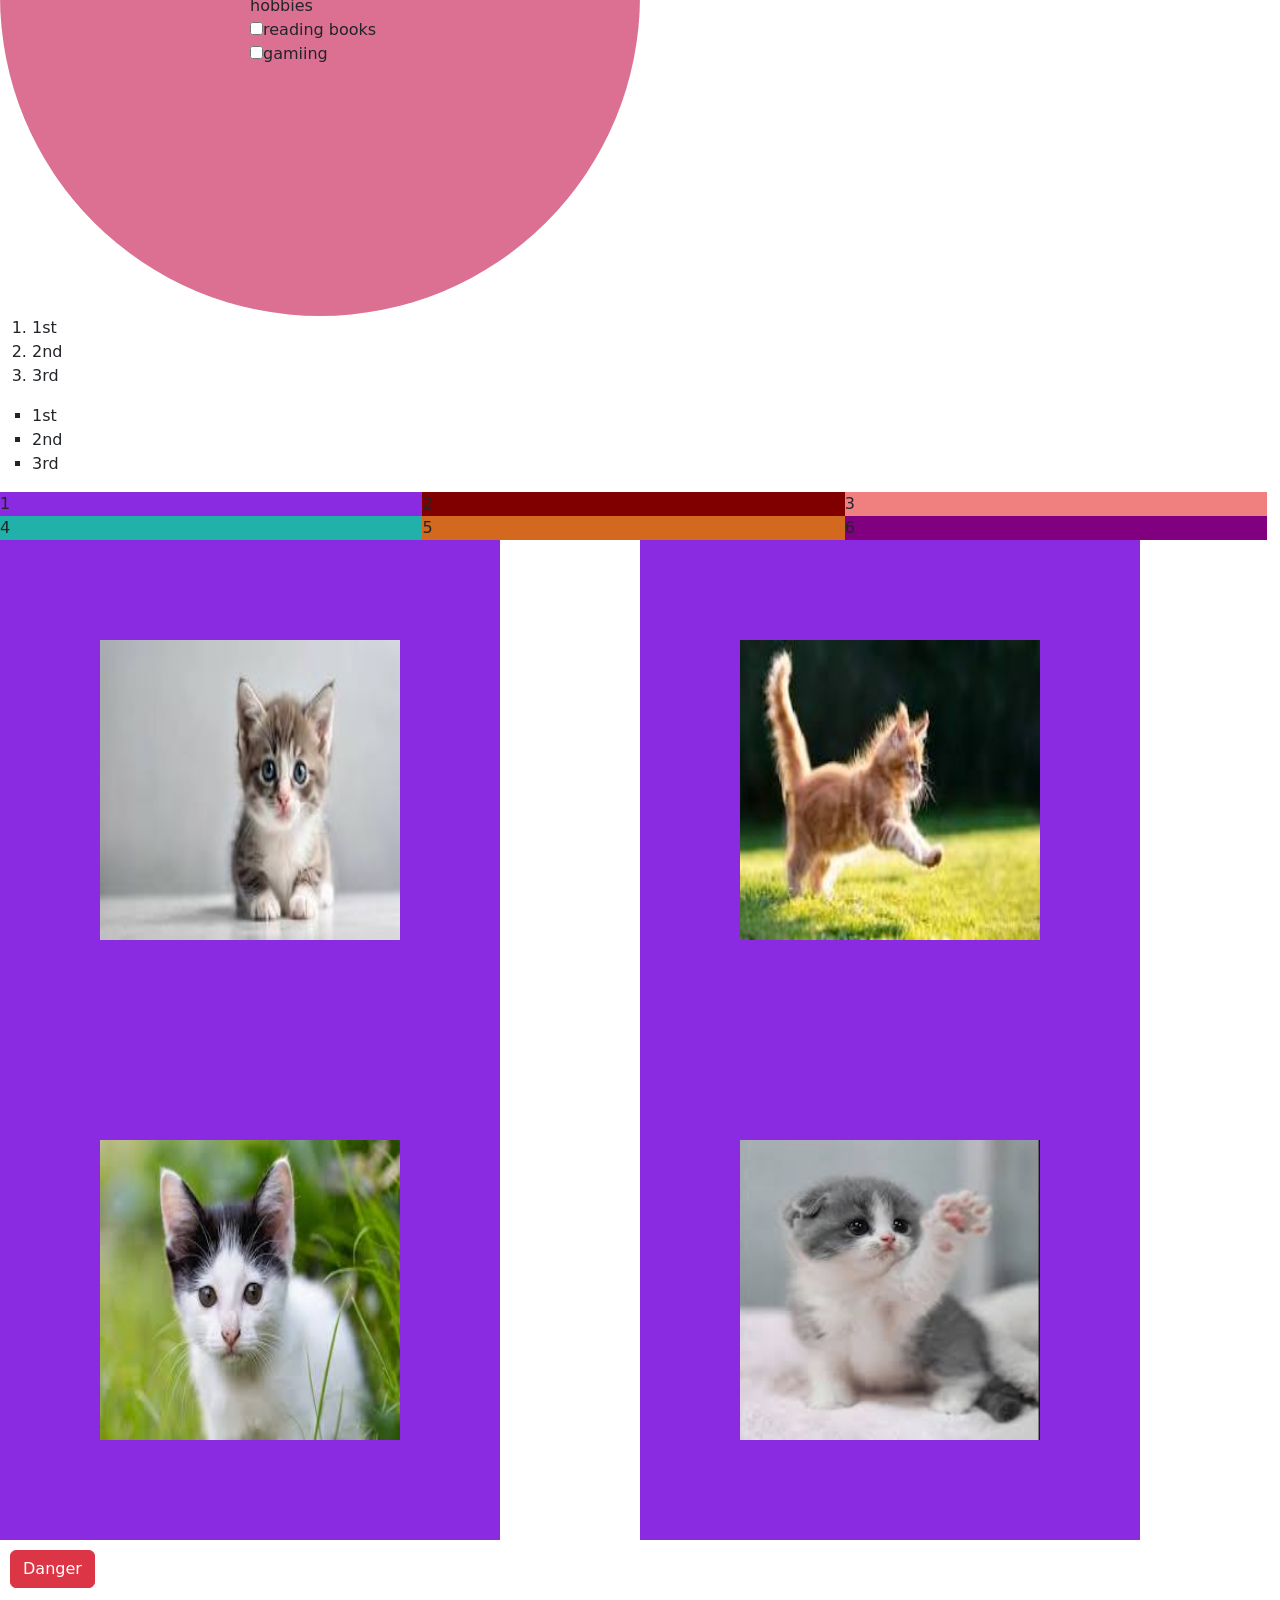
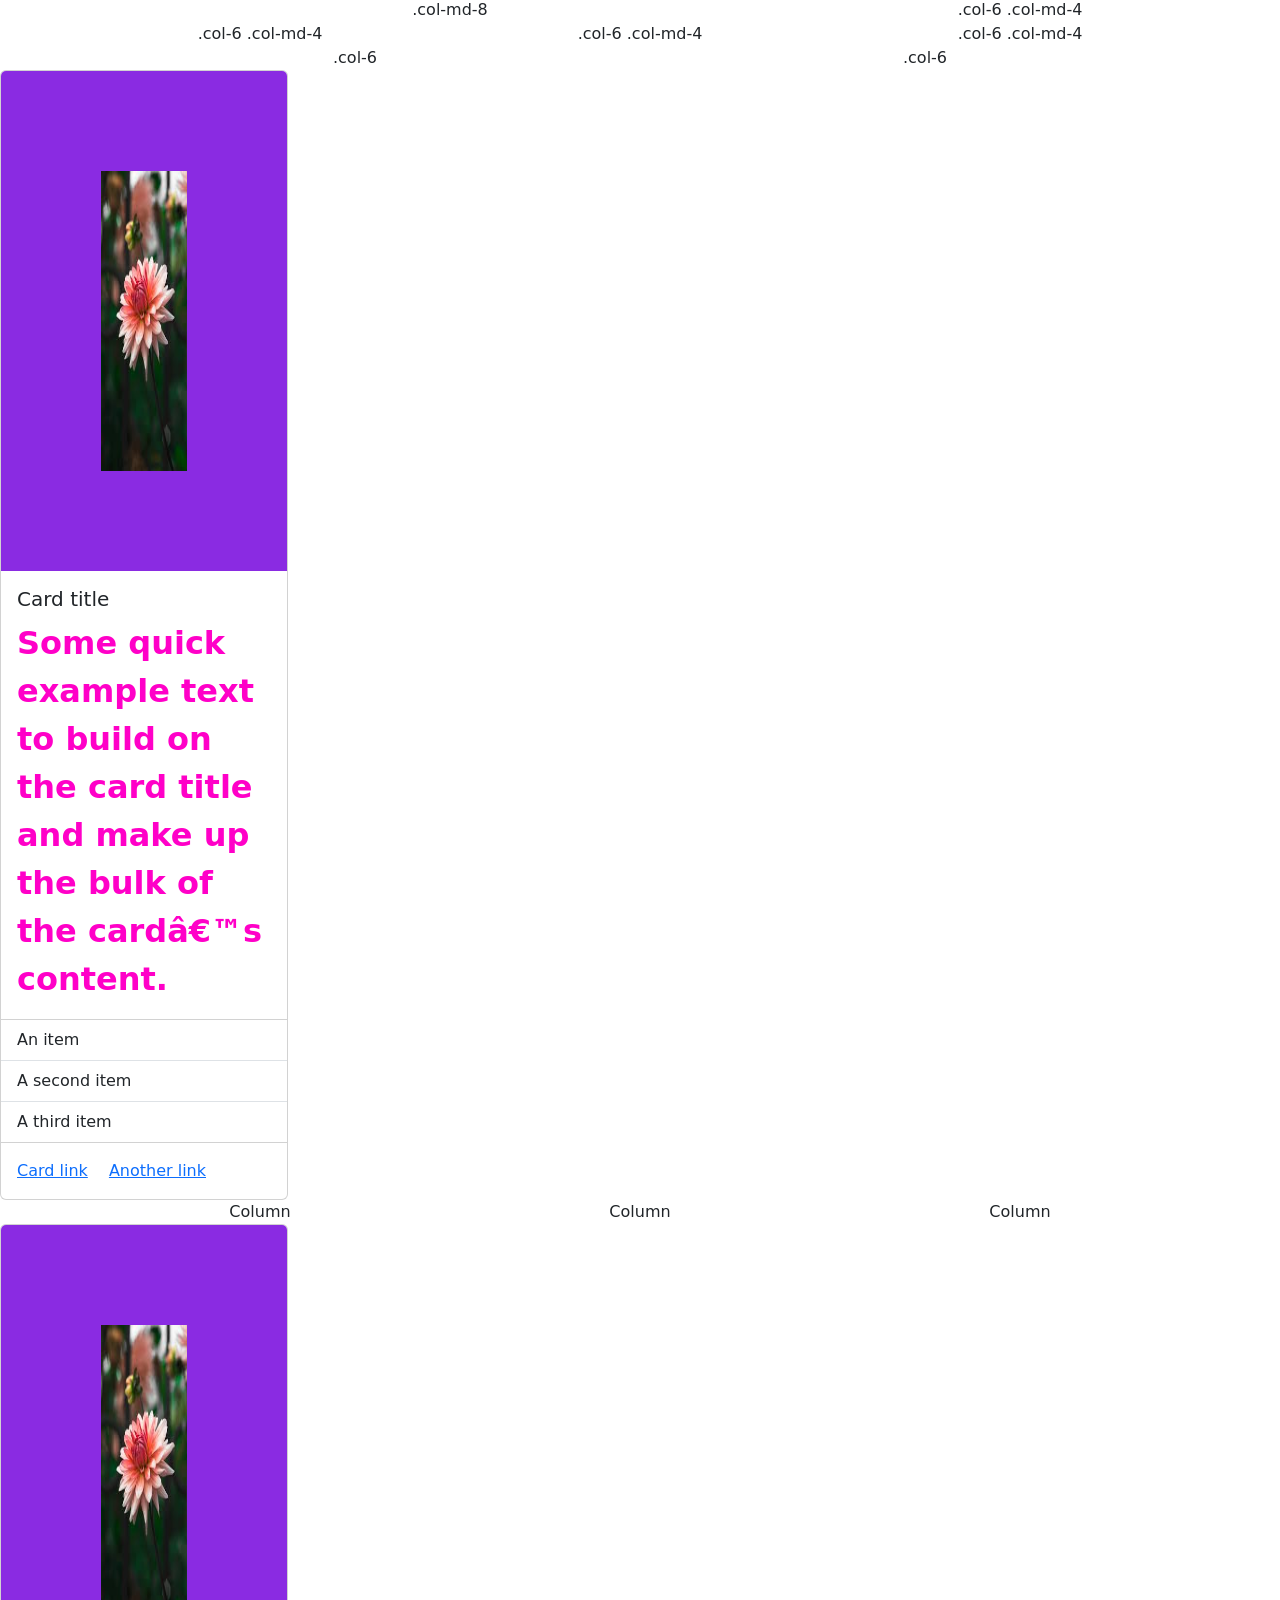
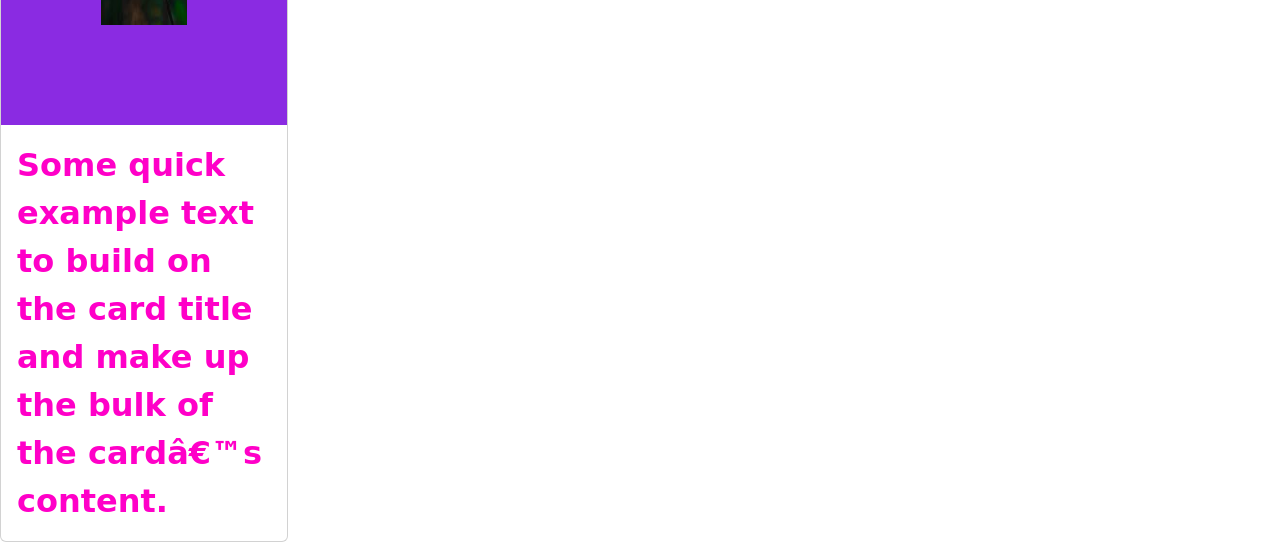
<file: html/code1.html>
<!DOCTYPE html>
<head>
    </head>
    <meta name="viewport"
        content="width=device-width, 
        initial-scale=1.0">
    <title>my first website</title>
    <link href="https://cdn.jsdelivr.net/npm/bootstrap@5.3.8/dist/css/bootstrap.min.css" rel="stylesheet" integrity="sha384-sRIl4kxILFvY47J16cr9ZwB07vP4J8+LH7qKQnuqkuIAvNWLzeN8tE5YBujZqJLB" crossorigin="anonymous">
    <link rel="stylesheet" href="styless.css">
    
</head>

<body>
    <p>this is ur file</p>
    <h1>NIKITHA</h1>
    <img src = "download (4).jpg" />
    <video controls>
        <source src = "13720835_1080_1920_50fps.mp4" type="video/mp4"/>
    </video>
    <main>h1</main>
    <nav>
        <a href = "https://google.com">google3</a>
        <a>events</a>
        <a>contact</a>
    </nav>
    <br><br><br>
    <button>submit </button>
    <table>
        <tr>
            <th>1</th>
            <th>2</th>
        </tr>
        <tr>
            <td>first </td>
            <td>second</td>
        </tr>
        <tr>
            <td>third</td>
            <td>fourth</td>
        </tr>
    </table>
    <br>
    <form>
        <label>Email</label>
        <input type="email">
        <br><br>
        <label>password</label>
        <input type="password">
        <br><br>
        <label>gender
            <input name="gender" type="radio">male
            <input name="gender" type="radio">female
        </label><br>
        <label>hobbies<br>
            <input name="gender" type="checkbox">reading books
            <input name="gender" type="checkbox">gamiing

        </label>
    </form>

    <ol>
            <li> 1st </li>
            <li> 2nd </li>
            <li> 3rd </li>
    </ol>
    <ul>
        <li> 1st </li>
        <li> 2nd </li>
        <li> 3rd </li>

    </ul>
    <div class="grid">
        <div id ="one">1</div>
        <div id ="two">2</div>
        <div id="three">3</div>
        <div id="four">4</div>
        <div id="five">5</div>
        <div id="six">6</div>
    </div>

    <div class="CAT">
        <div ID="cat0"> 
            <img src="download.jpg">  
        </div>
        <div id="cat1">  
            <img src="download (1).jpg"> 
        </div>
        <div id="cat2">  
            <img src="download (2).jpg"> 
        </div>
        <div> 
            <img src="download (3).jpg">  
        </div>

    </div>
    <button type="button" class="btn btn-danger">Danger</button>
    <div class="container text-center">
  <!-- Stack the columns on mobile by making one full-width and the other half-width -->
  <div class="row">
    <div class="col-md-8">.col-md-8</div>
    <div class="col-6 col-md-4">.col-6 .col-md-4</div>
  </div>

  <!-- Columns start at 50% wide on mobile and bump up to 33.3% wide on desktop -->
  <div class="row">
    <div class="col-6 col-md-4">.col-6 .col-md-4</div>
    <div class="col-6 col-md-4">.col-6 .col-md-4</div>
    <div class="col-6 col-md-4">.col-6 .col-md-4</div>
  </div>

  <!-- Columns are always 50% wide, on mobile and desktop -->
  <div class="row">
    <div class="col-6">.col-6</div>
    <div class="col-6">.col-6</div>
  </div>
</div>
<div class="card" style="width: 18rem;">
  <img src="download (4).jpg" class="card-img-top" alt="...">
  <div class="card-body">
    <h5 class="card-title">Card title</h5>
    <p class="card-text">Some quick example text to build on the card title and make up the bulk of the card’s content.</p>
  </div>
  <ul class="list-group list-group-flush">
    <li class="list-group-item">An item</li>
    <li class="list-group-item">A second item</li>
    <li class="list-group-item">A third item</li>
  </ul>
  <div class="card-body">
    <a href="#" class="card-link">Card link</a>
    <a href="#" class="card-link">Another link</a>
  </div>
</div>
<div class="container text-center">
  <div class="row">
    <div class="col">
      Column
    </div>
    <div class="col">
      Column
    </div>
    <div class="col">
      Column
    </div>
  </div>
</div><div class="card" style="width: 18rem;">
  <img src="download (4).jpg" class="card-img-top" alt="...">
  <div class="card-body">
    <p class="card-text">Some quick example text to build on the card title and make up the bulk of the card’s content.</p>
  </div>
</div>
        
</body>
<script src="script.js">
</script>
</html>
</file>
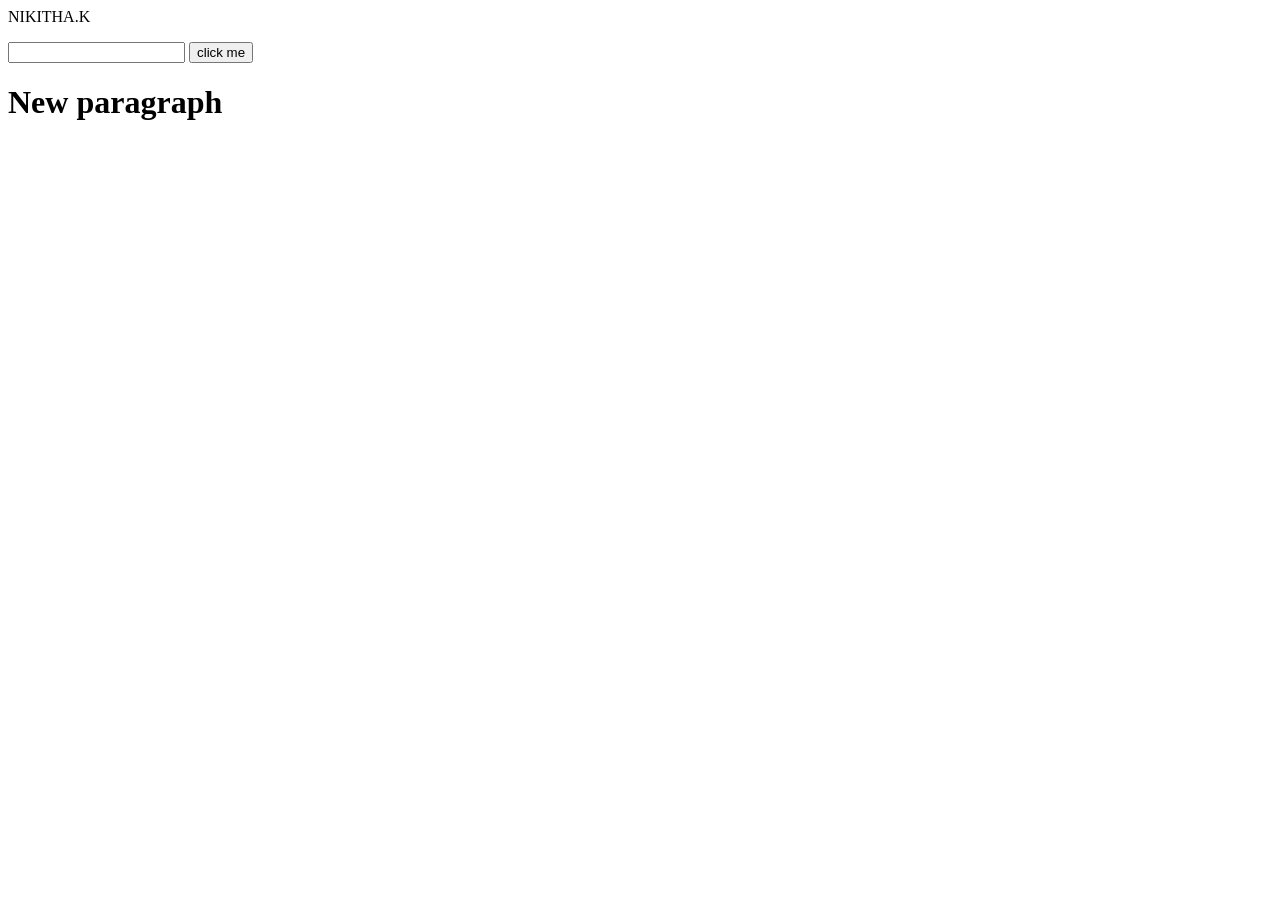
<file: html/code6.html>
<html>
    <head></head>
    <body>
        <p class ="pclass" id="ptag">paragraph tag
        </p>
        <input type="text" onchange="newfunction()" id="eventlistener">
        <button onclick="alert('clicked')" =>click me</button>
        <p id="Ptag"></p>
    </body>
    <script src="script.js"></script>

</html>
</file>
<file: styless.css>
p{
    font-size: xx-large;
    color: rgb(255, 0, 200);
    font-weight: bolder;
}

h1{
    padding: 10px;
    border: 20px solid plum;
    margin: 50px;
}



video{
    width: 600px;
    height: 300px;
}

.imgvideo{
    background-color: rgb(73, 76, 116);
    padding: 20px;
}
ol{
    list-style-type:up0pper-roman;
}
ul{
    list-style-type: square;
}
table{
    border: 5px solid darkslateblue;
    border-collapse: collapse;
    padding: 200px;
}
th{

    background-color: lightblue;
}
button{
    background-color: lightgreen;
    border-radius: 10px;
    padding: 5px;
    margin: 10px;
}
button:hover{
    background-color: rgb(14, 92, 14);
}
h1:hover{
    color:black
}
form{
    height: 7%;
    width: 50%;
    background-color: palevioletred;
    padding: 250px;
    border-radius: 550px;
}
/*.grid{
    display: grid;
    width: 400px;
    grid-template-columns: 500% 500%;
}*/
#one{
    grid-row: 1/2;
    background-color:blueviolet
}
#two{
    grid-row: 1/2;
    background-color:maroon
}
#three{
    grid-row: 1/2;
    background-color:lightcoral
}
#four{
    grid-row: 2/3;
    background-color:lightseagreen
}
#five{
    grid-row: 2/3;
    background-color:chocolate
}
#six{
    grid-row: 2/3;
    background-color:purple
}
.CAT{
    display:grid;
    grid-template-columns: 50% 50%;
}
img{
        height:auto;
        width:500px;
    }
@media(min-width:1024px){
  img{
        height: 500px;
        width: 500px;
        background-color:blueviolet;
        padding: 100px;
    }
}
/*@media(min-width:1024px){
    nav{
        display:flex;
        flex-direction:row;
        gap: 20px;
    }
}*/
nav{
    display:flex;
    flex-direction:column;

}
.grid{
    display:grid;
    grid-template-columns: 33% 33% 33%;

}
</file>
<file: my first website_files/styless.css>
p{
    font-size: xx-large;
    color: rgb(255, 0, 200);
    font-weight: bolder;
}

h1{
    padding: 10px;
    border: 20px solid plum;
    margin: 50px;
}



video{
    width: 600px;
    height: 300px;
}

.imgvideo{
    background-color: rgb(73, 76, 116);
    padding: 20px;
}
ol{
    list-style-type:up0pper-roman;
}
ul{
    list-style-type: square;
}
table{
    border: 5px solid darkslateblue;
    border-collapse: collapse;
    padding: 200px;
}
th{

    background-color: lightblue;
}
button{
    background-color: lightgreen;
    border-radius: 10px;
    padding: 5px;
    margin: 10px;
}
button:hover{
    background-color: rgb(14, 92, 14);
}
h1:hover{
    color:black
}
form{
    height: 7%;
    width: 50%;
    background-color: palevioletred;
    padding: 250px;
    border-radius: 550px;
}
/*.grid{
    display: grid;
    width: 400px;
    grid-template-columns: 500% 500%;
}*/
#one{
    grid-row: 1/2;
    background-color:blueviolet
}
#two{
    grid-row: 1/2;
    background-color:maroon
}
#three{
    grid-row: 1/2;
    background-color:lightcoral
}
#four{
    grid-row: 2/3;
    background-color:lightseagreen
}
#five{
    grid-row: 2/3;
    background-color:chocolate
}
#six{
    grid-row: 2/3;
    background-color:purple
}
.CAT{
    display:grid;
    grid-template-columns: 50% 50%;
}
img{
        height:auto;
        width:500px;
    }
@media(min-width:1024px){
  img{
        height: 500px;
        width: 500px;
        background-color:blueviolet;
        padding: 100px;
    }
}
/*@media(min-width:1024px){
    nav{
        display:flex;
        flex-direction:row;
        gap: 20px;
    }
}*/
nav{
    display:flex;
    flex-direction:column;

}
.grid{
    display:grid;
    grid-template-columns: 33% 33% 33%;

}
</file>
<file: task-2.css>
.main-section{
    display:flex;
}
</file>
<file: html/styless.css>
p{
    font-size: xx-large;
    color: rgb(255, 0, 200);
    font-weight: bolder;
}

h1{
    padding: 10px;
    border: 20px solid plum;
    margin: 50px;
}



video{
    width: 600px;
    height: 300px;
}

.imgvideo{
    background-color: rgb(73, 76, 116);
    padding: 20px;
}
ol{
    list-style-type:up0pper-roman;
}
ul{
    list-style-type: square;
}
table{
    border: 5px solid darkslateblue;
    border-collapse: collapse;
    padding: 200px;
}
th{

    background-color: lightblue;
}
button{
    background-color: lightgreen;
    border-radius: 10px;
    padding: 5px;
    margin: 10px;
}
button:hover{
    background-color: rgb(14, 92, 14);
}
h1:hover{
    color:black
}
form{
    height: 7%;
    width: 50%;
    background-color: palevioletred;
    padding: 250px;
    border-radius: 550px;
}
/*.grid{
    display: grid;
    width: 400px;
    grid-template-columns: 500% 500%;
}*/
#one{
    grid-row: 1/2;
    background-color:blueviolet
}
#two{
    grid-row: 1/2;
    background-color:maroon
}
#three{
    grid-row: 1/2;
    background-color:lightcoral
}
#four{
    grid-row: 2/3;
    background-color:lightseagreen
}
#five{
    grid-row: 2/3;
    background-color:chocolate
}
#six{
    grid-row: 2/3;
    background-color:purple
}
.CAT{
    display:grid;
    grid-template-columns: 50% 50%;
}
img{
        height:auto;
        width:500px;
    }
@media(min-width:1024px){
  img{
        height: 500px;
        width: 500px;
        background-color:blueviolet;
        padding: 100px;
    }
}
/*@media(min-width:1024px){
    nav{
        display:flex;
        flex-direction:row;
        gap: 20px;
    }
}*/
nav{
    display:flex;
    flex-direction:column;

}
.grid{
    display:grid;
    grid-template-columns: 33% 33% 33%;

}
</file>
